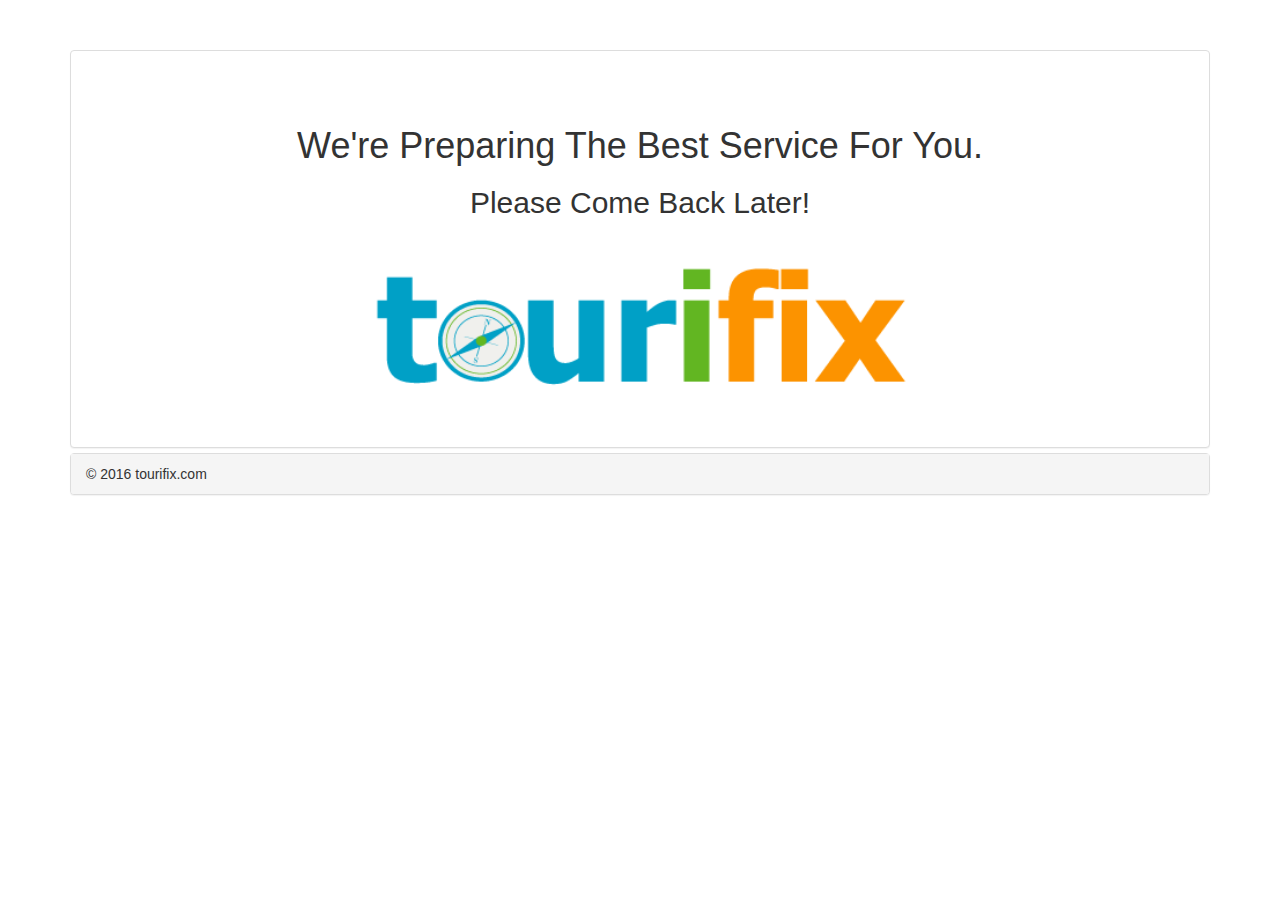
<file: tourifix.com/index.html>
<!DOCTYPE html>
<html lang="en">
  <head>
    <meta charset="utf-8">
    <meta http-equiv="X-UA-Compatible" content="IE=edge">
    <meta name="viewport" content="width=device-width, initial-scale=1">
    <!-- The above 3 meta tags *must* come first in the head; any other head content must come *after* these tags -->
    <meta name="description" content="">
    <meta name="author" content="">
    <link rel="icon" href="assets/favicon.ico">

    <title>Tourifix</title>

    <!-- Bootstrap core CSS -->
    <link href="assets/css/bootstrap.min.css" rel="stylesheet">

    <!-- Custom styles for this template -->
        <link href="assets/css/starter-template.css" rel="stylesheet">

    <!-- Just for debugging purposes. Don't actually copy these 2 lines! -->
    <!--[if lt IE 9]><script src="../assets/js/ie8-responsive-file-warning.js"></script><![endif]-->
    <script src="assets/js/ie-emulation-modes-warning.js"></script>

    <!-- HTML5 shim and Respond.js for IE8 support of HTML5 elements and media queries -->
    <!--[if lt IE 9]>
      <script src="https://oss.maxcdn.com/html5shiv/3.7.2/html5shiv.min.js"></script>
      <script src="https://oss.maxcdn.com/respond/1.4.2/respond.min.js"></script>
    <![endif]-->
  </head>

  <body>

    <div class="container" style="display:none;">
	
	 <nav class="navbar navbar-inverse">
  <div class="container-fluid">
    <div class="navbar-header">
      <a class="navbar-brand" href="#">Menu Tadbir</a>
    </div>
    <div>
      <ul class="nav navbar-nav">
        <li class="active"><a href="#">Laman Utama</a></li>
        <!--<li><a href="#">Page 1</a></li>
        <li><a href="#">Page 2</a></li>
        <li><a href="#">Page 3</a></li> -->
      </ul>
      <ul class="nav navbar-nav navbar-right">
        <!--<li><a href="#"><span class="glyphicon glyphicon-user"></span> Sign Up</a></li> -->
        <li><a href="#" onclick="window.location.href = '/myvote/admin';"><span class="glyphicon glyphicon-log-out"></span> Log Keluar</a></li>
      </ul>
    </div>
  </div>
</nav>
	
	</div>
    <div class="container">

      
		
			    <div class="panel-group">
  <div class="panel panel-default">
		<!-- <div class="panel-heading">Sila klik calon pilihan anda</div> -->
		<div class="panel-body">
		
		  <div class="starter-template">
        <h1><span class="text-capitalize">we're preparing the best service for you.</span></h1>
		<h2><span class="text-capitalize">please come back later!</span></h2>
		<p>&nbsp;</p>
        <img src="assets/img/tourifix.png" class="img-rounded" alt="tourifix" style="width:50%;" />
	
      </div>
		
		
		</div>
		
  </div>

   
  
  <div class="panel panel-default">
		
		<div class="panel-footer">&copy; 2016 tourifix.com</div>
		
  </div>
</div>
	  

	  
    </div> <!-- /container -->


    <!-- IE10 viewport hack for Surface/desktop Windows 8 bug -->
	
    <script src="assets/js/ie10-viewport-bug-workaround.js"></script>
	
	<script src="assets/js/jquery.min.js"></script>
	<script src="assets/js/bootstrap.min.js"></script>
	<script>
	$('[data-toggle="tooltip"]').tooltip(); 
	</script>
  </body>
</html>
</file>
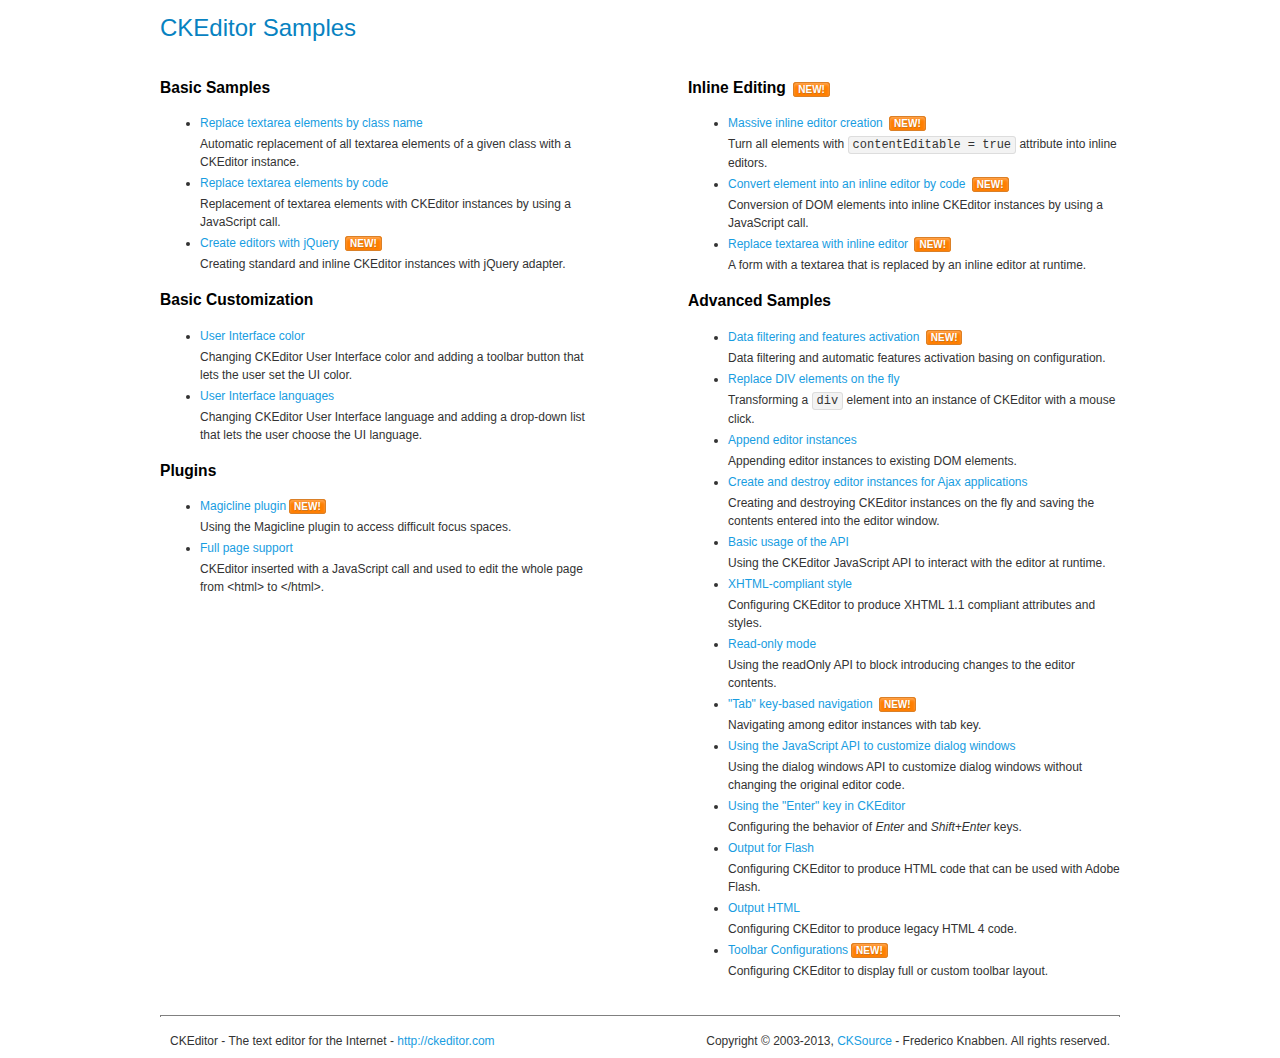
<file: tourifix.com/admin/vendors/ckeditor/samples/index.html>
<!DOCTYPE html>
<!--
Copyright (c) 2003-2013, CKSource - Frederico Knabben. All rights reserved.
For licensing, see LICENSE.md or http://ckeditor.com/license
-->
<html>
<head>
	<title>CKEditor Samples</title>
	<meta charset="utf-8">
	<link rel="stylesheet" href="sample.css">
</head>
<body>
	<h1 class="samples">
		CKEditor Samples
	</h1>
	<div class="twoColumns">
		<div class="twoColumnsLeft">
			<h2 class="samples">
				Basic Samples
			</h2>
			<dl class="samples">
				<dt><a class="samples" href="replacebyclass.html">Replace textarea elements by class name</a></dt>
				<dd>Automatic replacement of all textarea elements of a given class with a CKEditor instance.</dd>

				<dt><a class="samples" href="replacebycode.html">Replace textarea elements by code</a></dt>
				<dd>Replacement of textarea elements with CKEditor instances by using a JavaScript call.</dd>

				<dt><a class="samples" href="jquery.html">Create editors with jQuery</a> <span class="new">New!</span></dt>
				<dd>Creating standard and inline CKEditor instances with jQuery adapter.</dd>
			</dl>

			<h2 class="samples">
				Basic Customization
			</h2>
			<dl class="samples">
				<dt><a class="samples" href="uicolor.html">User Interface color</a></dt>
				<dd>Changing CKEditor User Interface color and adding a toolbar button that lets the user set the UI color.</dd>

				<dt><a class="samples" href="uilanguages.html">User Interface languages</a></dt>
				<dd>Changing CKEditor User Interface language and adding a drop-down list that lets the user choose the UI language.</dd>
			</dl>


			<h2 class="samples">Plugins</h2>
<dl class="samples">
<dt><a class="samples" href="plugins/magicline/magicline.html">Magicline plugin</a><span class="new">New!</span></dt>
<dd>Using the Magicline plugin to access difficult focus spaces.</dd>

<dt><a class="samples" href="plugins/wysiwygarea/fullpage.html">Full page support</a></dt>
<dd>CKEditor inserted with a JavaScript call and used to edit the whole page from &lt;html&gt; to &lt;/html&gt;.</dd>
</dl>
		</div>
		<div class="twoColumnsRight">
			<h2 class="samples">
				Inline Editing <span class="new">New!</span>
			</h2>
			<dl class="samples">
				<dt><a class="samples" href="inlineall.html">Massive inline editor creation</a> <span class="new">New!</span></dt>
				<dd>Turn all elements with <code>contentEditable = true</code> attribute into inline editors.</dd>

				<dt><a class="samples" href="inlinebycode.html">Convert element into an inline editor by code</a> <span class="new">New!</span></dt>
				<dd>Conversion of DOM elements into inline CKEditor instances by using a JavaScript call.</dd>

				<dt><a class="samples" href="inlinetextarea.html">Replace textarea with inline editor</a> <span class="new">New!</span></dt>
				<dd>A form with a textarea that is replaced by an inline editor at runtime.</dd>

				
			</dl>

			<h2 class="samples">
				Advanced Samples
			</h2>
			<dl class="samples">
				<dt><a class="samples" href="datafiltering.html">Data filtering and features activation</a> <span class="new">New!</span></dt>
				<dd>Data filtering and automatic features activation basing on configuration.</dd>

				<dt><a class="samples" href="divreplace.html">Replace DIV elements on the fly</a></dt>
				<dd>Transforming a <code>div</code> element into an instance of CKEditor with a mouse click.</dd>

				<dt><a class="samples" href="appendto.html">Append editor instances</a></dt>
				<dd>Appending editor instances to existing DOM elements.</dd>

				<dt><a class="samples" href="ajax.html">Create and destroy editor instances for Ajax applications</a></dt>
				<dd>Creating and destroying CKEditor instances on the fly and saving the contents entered into the editor window.</dd>

				<dt><a class="samples" href="api.html">Basic usage of the API</a></dt>
				<dd>Using the CKEditor JavaScript API to interact with the editor at runtime.</dd>

				<dt><a class="samples" href="xhtmlstyle.html">XHTML-compliant style</a></dt>
				<dd>Configuring CKEditor to produce XHTML 1.1 compliant attributes and styles.</dd>

				<dt><a class="samples" href="readonly.html">Read-only mode</a></dt>
				<dd>Using the readOnly API to block introducing changes to the editor contents.</dd>

				<dt><a class="samples" href="tabindex.html">"Tab" key-based navigation</a> <span class="new">New!</span></dt>
				<dd>Navigating among editor instances with tab key.</dd>


				
<dt><a class="samples" href="plugins/dialog/dialog.html">Using the JavaScript API to customize dialog windows</a></dt>
<dd>Using the dialog windows API to customize dialog windows without changing the original editor code.</dd>

<dt><a class="samples" href="plugins/enterkey/enterkey.html">Using the &quot;Enter&quot; key in CKEditor</a></dt>
<dd>Configuring the behavior of <em>Enter</em> and <em>Shift+Enter</em> keys.</dd>

<dt><a class="samples" href="plugins/htmlwriter/outputforflash.html">Output for Flash</a></dt>
<dd>Configuring CKEditor to produce HTML code that can be used with Adobe Flash.</dd>

<dt><a class="samples" href="plugins/htmlwriter/outputhtml.html">Output HTML</a></dt>
<dd>Configuring CKEditor to produce legacy HTML 4 code.</dd>

<dt><a class="samples" href="plugins/toolbar/toolbar.html">Toolbar Configurations</a><span class="new">New!</span></dt>
<dd>Configuring CKEditor to display full or custom toolbar layout.</dd>

			</dl>
		</div>
	</div>
	<div id="footer">
		<hr>
		<p>
			CKEditor - The text editor for the Internet - <a class="samples" href="http://ckeditor.com/">http://ckeditor.com</a>
		</p>
		<p id="copy">
			Copyright &copy; 2003-2013, <a class="samples" href="http://cksource.com/">CKSource</a> - Frederico Knabben. All rights reserved.
		</p>
	</div>
</body>
</html>
</file>
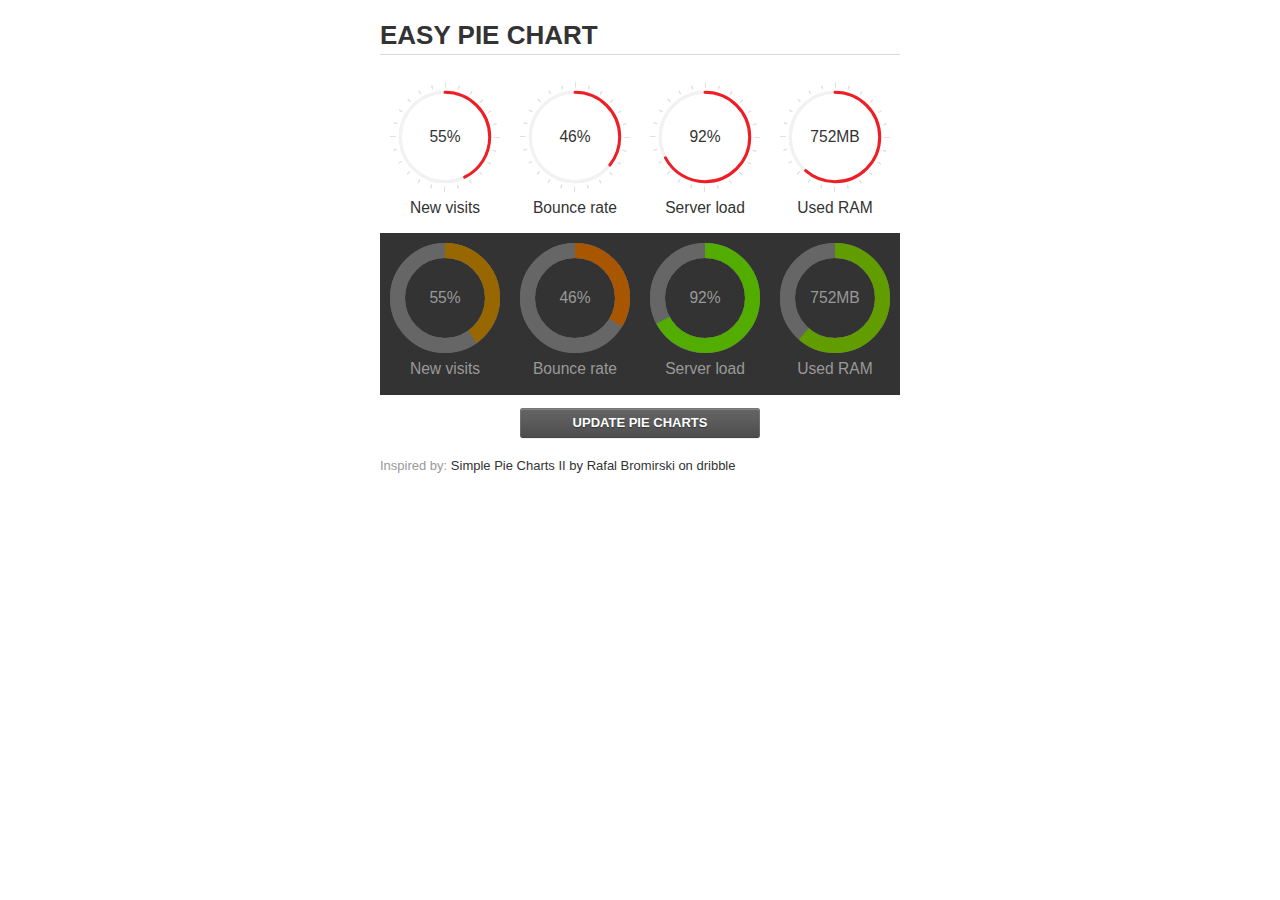
<file: tourifix.com/admin/vendors/easypiechart/examples/index.html>
<!doctype html>
<html>
    <head>
        <meta charset="utf-8">
        <title>Easy Pie Chart</title>
        <script type="text/javascript" src="https://ajax.googleapis.com/ajax/libs/jquery/1.7.2/jquery.min.js"></script>
        <script type="text/javascript" src="http://html5shiv.googlecode.com/svn/trunk/html5.js"></script>
        <script type="text/javascript" src="excanvas.js"></script>
        <script type="text/javascript" src="../jquery.easy-pie-chart.js"></script>

        <link rel="stylesheet" type="text/css" href="style.css" media="screen">
        <link rel="stylesheet" type="text/css" href="../jquery.easy-pie-chart.css" media="screen">

        <meta name="viewport" content="width=device-width, initial-scale=1.0">

        <script type="text/javascript">
            var initPieChart = function() {
                $('.percentage').easyPieChart({
                    animate: 1000
                });
                $('.percentage-light').easyPieChart({
                    barColor: function(percent) {
                        percent /= 100;
                        return "rgb(" + Math.round(255 * (1-percent)) + ", " + Math.round(255 * percent) + ", 0)";
                    },
                    trackColor: '#666',
                    scaleColor: false,
                    lineCap: 'butt',
                    lineWidth: 15,
                    animate: 1000
                });

                $('.updateEasyPieChart').on('click', function(e) {
                  e.preventDefault();
                  $('.percentage, .percentage-light').each(function() {
                    var newValue = Math.round(100*Math.random());
                    $(this).data('easyPieChart').update(newValue);
                    $('span', this).text(newValue);
                  });
                });
            };
        </script>
    </head>
    <body onload="initPieChart();">
        <div class="container">
            <h1>EASY PIE CHART</h1>
            <div class="chart">
                <div class="percentage" data-percent="55"><span>55</span>%</div>
                <div class="label">New visits</div>
            </div>
            <div class="chart">
                <div class="percentage" data-percent="46"><span>46</span>%</div>
                <div class="label">Bounce rate</div>
            </div>
            <div class="chart">
                <div class="percentage" data-percent="92"><span>92</span>%</div>
                <div class="label">Server load</div>
            </div>
            <div class="chart">
                <div class="percentage" data-percent="84"><span>752</span>MB</div>
                <div class="label">Used RAM</div>
            </div>
            <div style="clear:both;"></div>
            <div class="dark">
                <div class="chart">
                    <div class="percentage-light" data-percent="55"><span>55</span>%</div>
                    <div class="label">New visits</div>
                </div>
                <div class="chart">
                    <div class="percentage-light" data-percent="46"><span>46</span>%</div>
                    <div class="label">Bounce rate</div>
                </div>
                <div class="chart">
                    <div class="percentage-light" data-percent="92"><span>92</span>%</div>
                    <div class="label">Server load</div>
                </div>
                <div class="chart">
                    <div class="percentage-light" data-percent="84"><span>752</span>MB</div>
                    <div class="label">Used RAM</div>
                </div>
                <div style="clear:both;"></div>
            </div>

            <p><a href="#" class="button updateEasyPieChart">Update pie charts</a></p>

            <p class="credits">Inspired by: <a href="http://drbl.in/ezuc" target="_blank">Simple Pie Charts II by Rafal Bromirski on dribble</a></p>
        </div>
    </body>
</html>
</file>
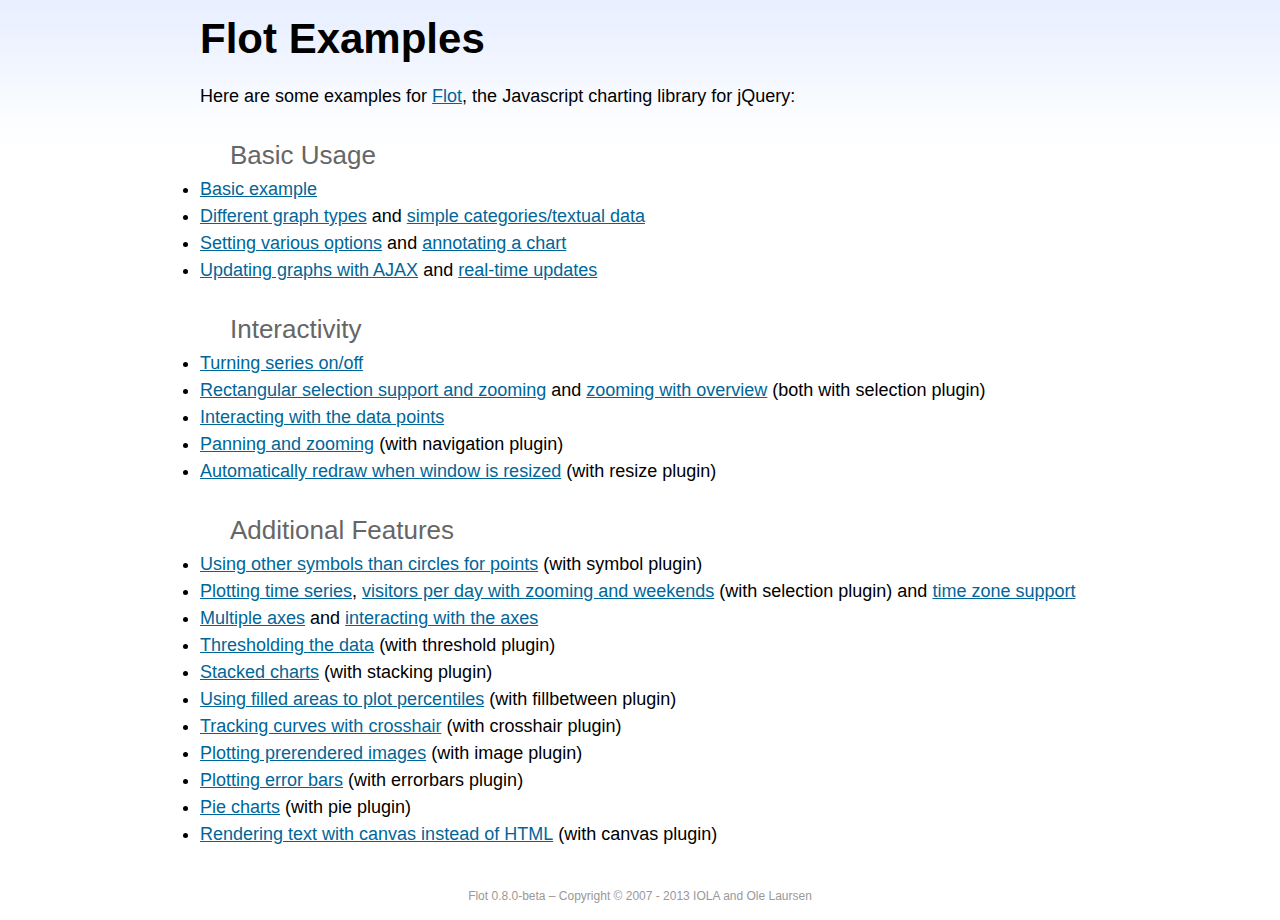
<file: tourifix.com/admin/vendors/flot/examples/index.html>
<!DOCTYPE html PUBLIC "-//W3C//DTD HTML 4.01//EN" "http://www.w3.org/TR/html4/strict.dtd">
<html>
<head>
	<meta http-equiv="Content-Type" content="text/html; charset=utf-8">
	<title>Flot Examples</title>
	<link href="examples.css" rel="stylesheet" type="text/css">
	<style>

	h3 {
		margin-top: 30px;
		margin-bottom: 5px;
	}

	</style>
	<script language="javascript" type="text/javascript" src="../jquery.js"></script>
	<script language="javascript" type="text/javascript" src="../jquery.flot.js"></script>
	<script type="text/javascript">

	$(function() {

		// Add the Flot version string to the footer

		$("#footer").prepend("Flot " + $.plot.version + " &ndash; ");
	});

	</script>
</head>
<body>

	<div id="header">
		<h2>Flot Examples</h2>
	</div>

	<div id="content">

		<p>Here are some examples for <a href="http://www.flotcharts.org">Flot</a>, the Javascript charting library for jQuery:</p>

		<h3>Basic Usage</h3>

		<ul>
			<li><a href="basic-usage/index.html">Basic example</a></li>
			<li><a href="series-types/index.html">Different graph types</a> and <a href="categories/index.html">simple categories/textual data</a></li>
			<li><a href="basic-options/index.html">Setting various options</a> and <a href="annotating/index.html">annotating a chart</a></li>
			<li><a href="ajax/index.html">Updating graphs with AJAX</a> and <a href="realtime/index.html">real-time updates</a></li>
		</ul>

		<h3>Interactivity</h3>

		<ul>
			<li><a href="series-toggle/index.html">Turning series on/off</a></li>
			<li><a href="selection/index.html">Rectangular selection support and zooming</a> and <a href="zooming/index.html">zooming with overview</a> (both with selection plugin)</li>
			<li><a href="interacting/index.html">Interacting with the data points</a></li>
			<li><a href="navigate/index.html">Panning and zooming</a> (with navigation plugin)</li>
			<li><a href="resize/index.html">Automatically redraw when window is resized</a> (with resize plugin)</li>
		</ul>

		<h3>Additional Features</h3>

		<ul>
			<li><a href="symbols/index.html">Using other symbols than circles for points</a> (with symbol plugin)</li>
			<li><a href="axes-time/index.html">Plotting time series</a>, <a href="visitors/index.html">visitors per day with zooming and weekends</a> (with selection plugin) and <a href="axes-time-zones/index.html">time zone support</a></li>
			<li><a href="axes-multiple/index.html">Multiple axes</a> and <a href="axes-interacting/index.html">interacting with the axes</a></li>
			<li><a href="threshold/index.html">Thresholding the data</a> (with threshold plugin)</li>
			<li><a href="stacking/index.html">Stacked charts</a> (with stacking plugin)</li>
			<li><a href="percentiles/index.html">Using filled areas to plot percentiles</a> (with fillbetween plugin)</li>
			<li><a href="tracking/index.html">Tracking curves with crosshair</a> (with crosshair plugin)</li>
			<li><a href="image/index.html">Plotting prerendered images</a> (with image plugin)</li>
			<li><a href="series-errorbars/index.html">Plotting error bars</a> (with errorbars plugin)</li>
			<li><a href="series-pie/index.html">Pie charts</a> (with pie plugin)</li>
			<li><a href="canvas/index.html">Rendering text with canvas instead of HTML</a> (with canvas plugin)</li>
		</ul>

	</div>

	<div id="footer">
		Copyright &copy; 2007 - 2013 IOLA and Ole Laursen
	</div>

</body>
</html>
</file>
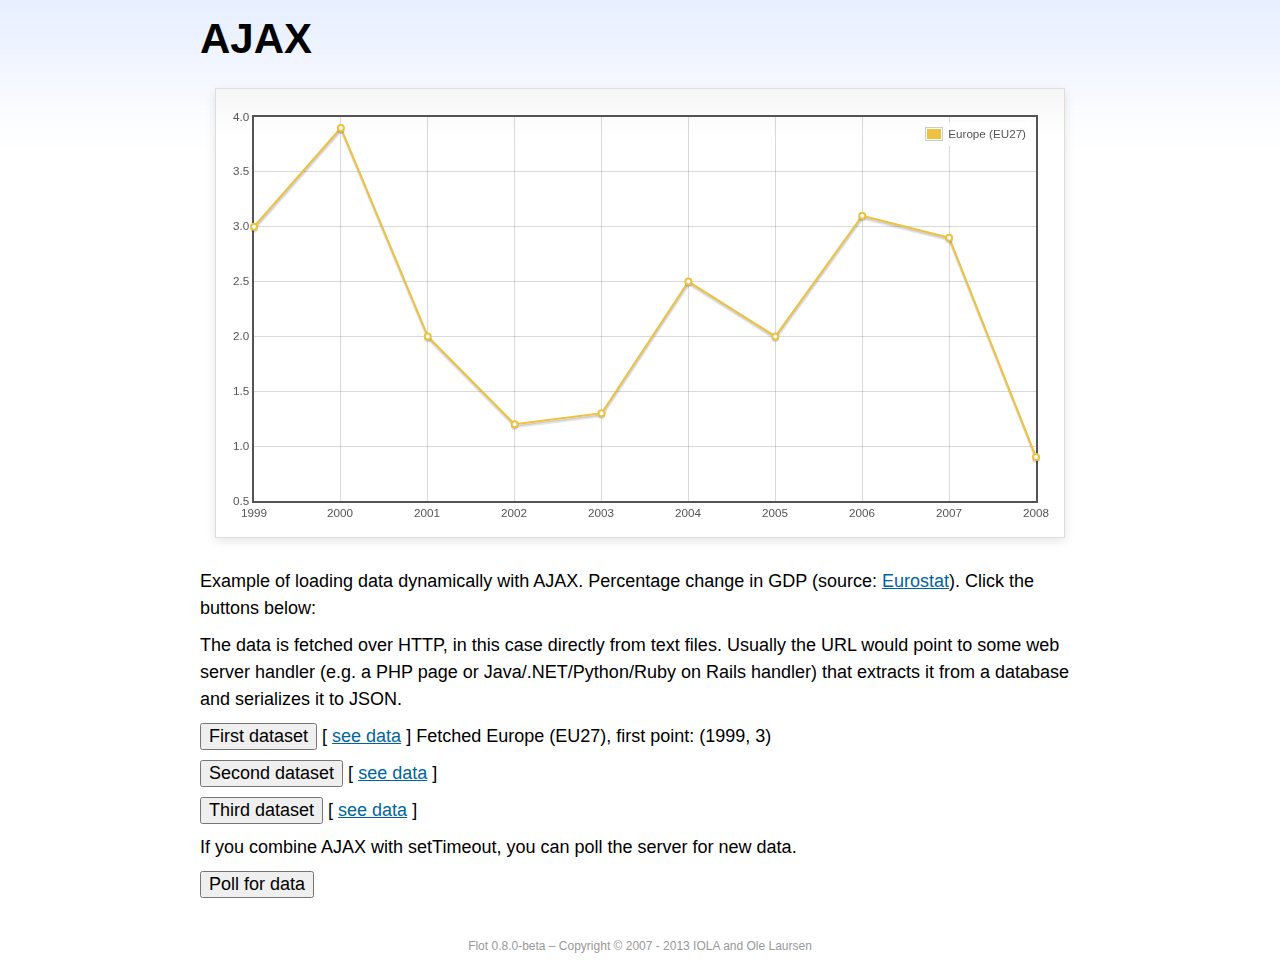
<file: tourifix.com/admin/vendors/flot/examples/ajax/index.html>
<!DOCTYPE html PUBLIC "-//W3C//DTD HTML 4.01//EN" "http://www.w3.org/TR/html4/strict.dtd">
<html>
<head>
	<meta http-equiv="Content-Type" content="text/html; charset=utf-8">
	<title>Flot Examples: AJAX</title>
	<link href="../examples.css" rel="stylesheet" type="text/css">
	<!--[if lte IE 8]><script language="javascript" type="text/javascript" src="../../excanvas.min.js"></script><![endif]-->
	<script language="javascript" type="text/javascript" src="../../jquery.js"></script>
	<script language="javascript" type="text/javascript" src="../../jquery.flot.js"></script>
	<script type="text/javascript">

	$(function() {

		var options = {
			lines: {
				show: true
			},
			points: {
				show: true
			},
			xaxis: {
				tickDecimals: 0,
				tickSize: 1
			}
		};

		var data = [];

		$.plot("#placeholder", data, options);

		// Fetch one series, adding to what we already have

		var alreadyFetched = {};

		$("button.fetchSeries").click(function () {

			var button = $(this);

			// Find the URL in the link right next to us, then fetch the data

			var dataurl = button.siblings("a").attr("href");

			function onDataReceived(series) {

				// Extract the first coordinate pair; jQuery has parsed it, so
				// the data is now just an ordinary JavaScript object

				var firstcoordinate = "(" + series.data[0][0] + ", " + series.data[0][1] + ")";
				button.siblings("span").text("Fetched " + series.label + ", first point: " + firstcoordinate);

				// Push the new data onto our existing data array

				if (!alreadyFetched[series.label]) {
					alreadyFetched[series.label] = true;
					data.push(series);
				}

				$.plot("#placeholder", data, options);
			}

			$.ajax({
				url: dataurl,
				type: "GET",
				dataType: "json",
				success: onDataReceived
			});
		});

		// Initiate a recurring data update

		$("button.dataUpdate").click(function () {

			data = [];
			alreadyFetched = {};

			$.plot("#placeholder", data, options);

			var iteration = 0;

			function fetchData() {

				++iteration;

				function onDataReceived(series) {

					// Load all the data in one pass; if we only got partial
					// data we could merge it with what we already have.

					data = [ series ];
					$.plot("#placeholder", data, options);
				}

				// Normally we call the same URL - a script connected to a
				// database - but in this case we only have static example
				// files, so we need to modify the URL.

				$.ajax({
					url: "data-eu-gdp-growth-" + iteration + ".json",
					type: "GET",
					dataType: "json",
					success: onDataReceived
				});

				if (iteration < 5) {
					setTimeout(fetchData, 1000);
				} else {
					data = [];
					alreadyFetched = {};
				}
			}

			setTimeout(fetchData, 1000);
		});

		// Load the first series by default, so we don't have an empty plot

		$("button.fetchSeries:first").click();

		// Add the Flot version string to the footer

		$("#footer").prepend("Flot " + $.plot.version + " &ndash; ");
	});

	</script>
</head>
<body>

	<div id="header">
		<h2>AJAX</h2>
	</div>

	<div id="content">

		<div class="demo-container">
			<div id="placeholder" class="demo-placeholder"></div>
		</div>

		<p>Example of loading data dynamically with AJAX. Percentage change in GDP (source: <a href="http://epp.eurostat.ec.europa.eu/tgm/table.do?tab=table&init=1&plugin=1&language=en&pcode=tsieb020">Eurostat</a>). Click the buttons below:</p>

		<p>The data is fetched over HTTP, in this case directly from text files. Usually the URL would point to some web server handler (e.g. a PHP page or Java/.NET/Python/Ruby on Rails handler) that extracts it from a database and serializes it to JSON.</p>

		<p>
			<button class="fetchSeries">First dataset</button>
			[ <a href="data-eu-gdp-growth.json">see data</a> ]
			<span></span>
		</p>

		<p>
			<button class="fetchSeries">Second dataset</button>
			[ <a href="data-japan-gdp-growth.json">see data</a> ]
			<span></span>
		</p>

		<p>
			<button class="fetchSeries">Third dataset</button>
			[ <a href="data-usa-gdp-growth.json">see data</a> ]
			<span></span>
		</p>

		<p>If you combine AJAX with setTimeout, you can poll the server for new data.</p>

		<p>
			<button class="dataUpdate">Poll for data</button>
		</p>

	</div>

	<div id="footer">
		Copyright &copy; 2007 - 2013 IOLA and Ole Laursen
	</div>

</body>
</html>
</file>
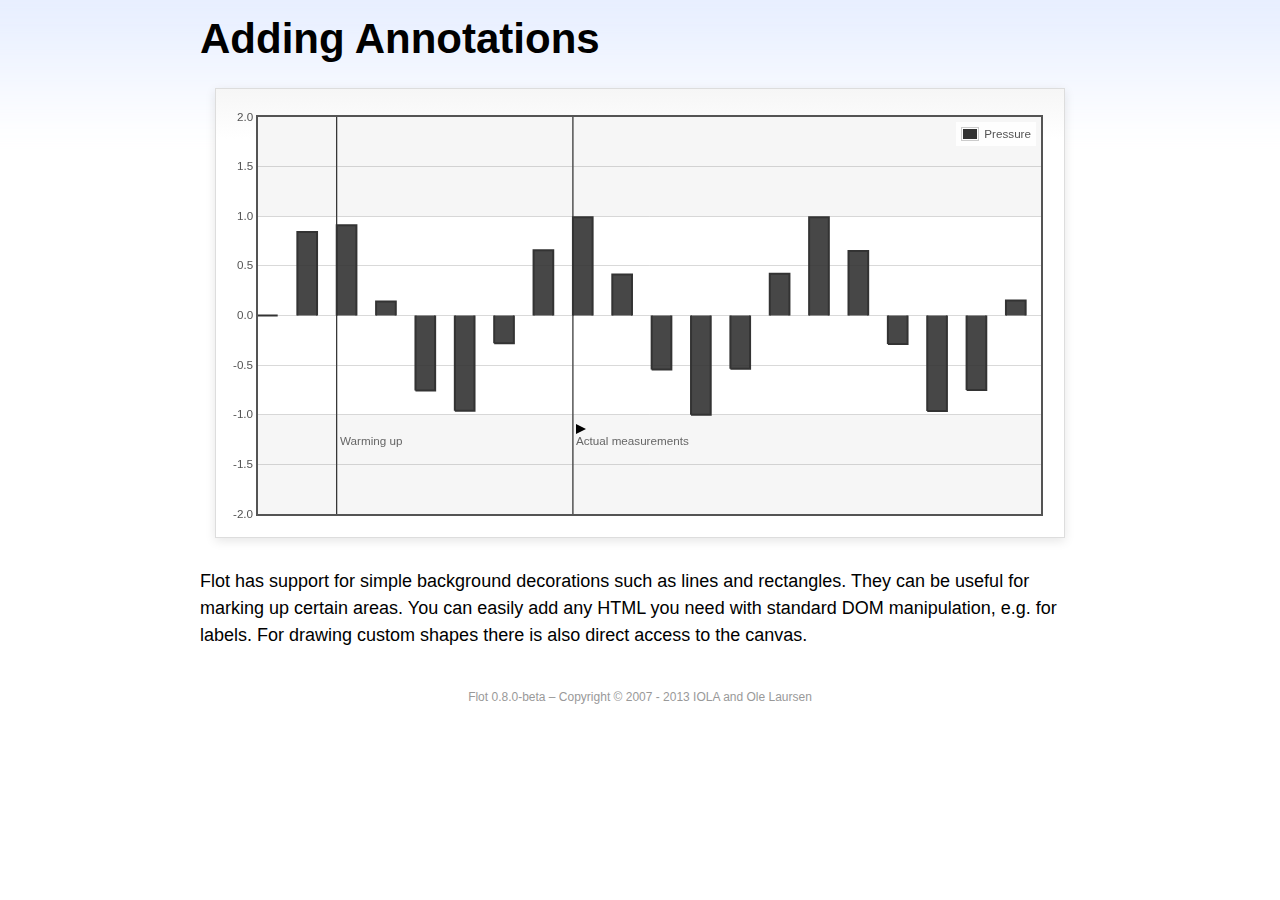
<file: tourifix.com/admin/vendors/flot/examples/annotating/index.html>
<!DOCTYPE html PUBLIC "-//W3C//DTD HTML 4.01//EN" "http://www.w3.org/TR/html4/strict.dtd">
<html>
<head>
	<meta http-equiv="Content-Type" content="text/html; charset=utf-8">
	<title>Flot Examples: Adding Annotations</title>
	<link href="../examples.css" rel="stylesheet" type="text/css">
	<!--[if lte IE 8]><script language="javascript" type="text/javascript" src="../../excanvas.min.js"></script><![endif]-->
	<script language="javascript" type="text/javascript" src="../../jquery.js"></script>
	<script language="javascript" type="text/javascript" src="../../jquery.flot.js"></script>
	<script type="text/javascript">

	$(function() {

		var d1 = [];
		for (var i = 0; i < 20; ++i) {
			d1.push([i, Math.sin(i)]);
		}

		var data = [{ data: d1, label: "Pressure", color: "#333" }];

		var markings = [
			{ color: "#f6f6f6", yaxis: { from: 1 } },
			{ color: "#f6f6f6", yaxis: { to: -1 } },
			{ color: "#000", lineWidth: 1, xaxis: { from: 2, to: 2 } },
			{ color: "#000", lineWidth: 1, xaxis: { from: 8, to: 8 } }
		];

		var placeholder = $("#placeholder");

		var plot = $.plot(placeholder, data, {
			bars: { show: true, barWidth: 0.5, fill: 0.9 },
			xaxis: { ticks: [], autoscaleMargin: 0.02 },
			yaxis: { min: -2, max: 2 },
			grid: { markings: markings }
		});

		var o = plot.pointOffset({ x: 2, y: -1.2});

		// Append it to the placeholder that Flot already uses for positioning

		placeholder.append("<div style='position:absolute;left:" + (o.left + 4) + "px;top:" + o.top + "px;color:#666;font-size:smaller'>Warming up</div>");

		o = plot.pointOffset({ x: 8, y: -1.2});
		placeholder.append("<div style='position:absolute;left:" + (o.left + 4) + "px;top:" + o.top + "px;color:#666;font-size:smaller'>Actual measurements</div>");

		// Draw a little arrow on top of the last label to demonstrate canvas
		// drawing

		var ctx = plot.getCanvas().getContext("2d");
		ctx.beginPath();
		o.left += 4;
		ctx.moveTo(o.left, o.top);
		ctx.lineTo(o.left, o.top - 10);
		ctx.lineTo(o.left + 10, o.top - 5);
		ctx.lineTo(o.left, o.top);
		ctx.fillStyle = "#000";
		ctx.fill();

		// Add the Flot version string to the footer

		$("#footer").prepend("Flot " + $.plot.version + " &ndash; ");
	});

	</script>
</head>
<body>

	<div id="header">
		<h2>Adding Annotations</h2>
	</div>

	<div id="content">

		<div class="demo-container">
			<div id="placeholder" class="demo-placeholder"></div>
		</div>

		<p>Flot has support for simple background decorations such as lines and rectangles. They can be useful for marking up certain areas. You can easily add any HTML you need with standard DOM manipulation, e.g. for labels. For drawing custom shapes there is also direct access to the canvas.</p>

	</div>

	<div id="footer">
		Copyright &copy; 2007 - 2013 IOLA and Ole Laursen
	</div>

</body>
</html>
</file>
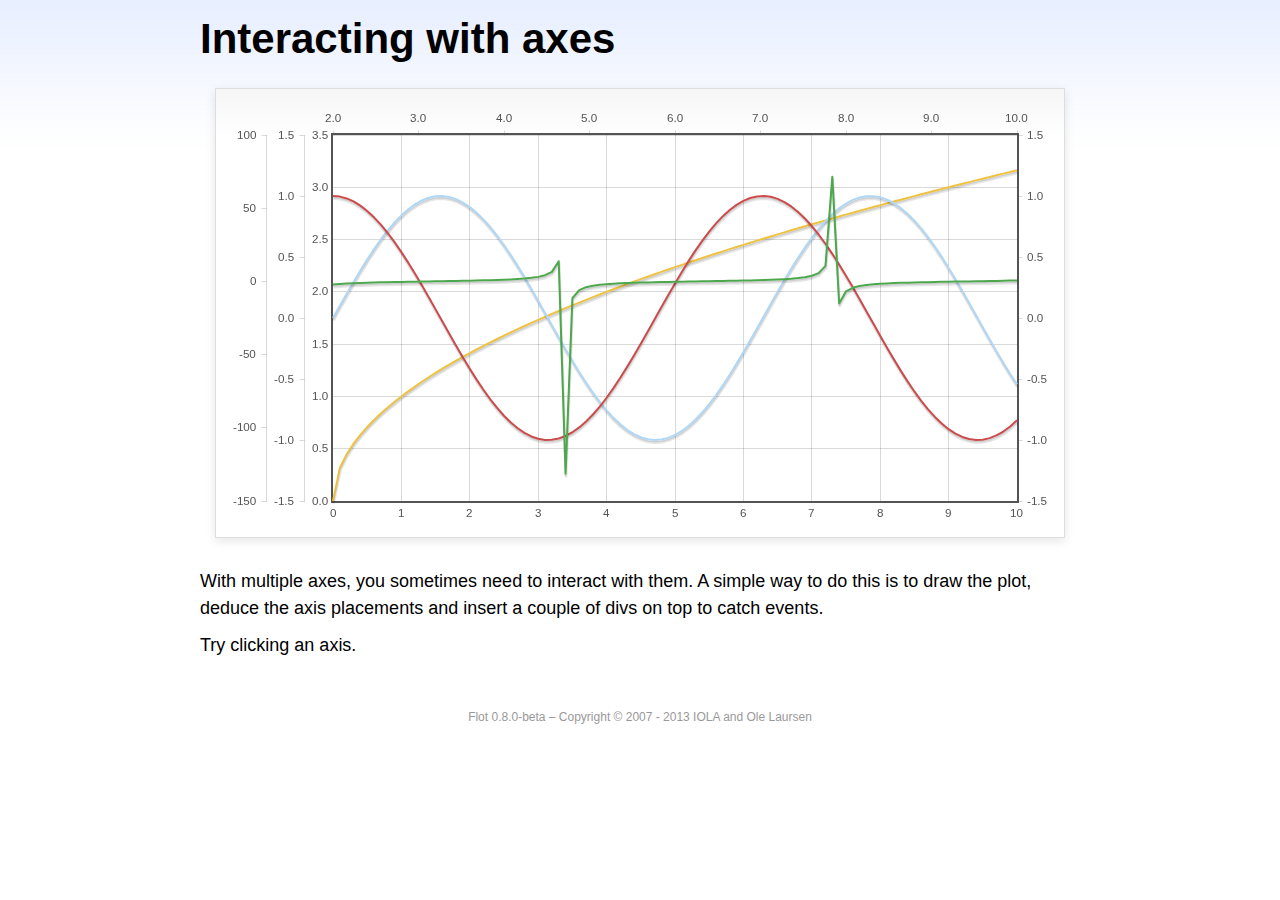
<file: tourifix.com/admin/vendors/flot/examples/axes-interacting/index.html>
<!DOCTYPE html PUBLIC "-//W3C//DTD HTML 4.01//EN" "http://www.w3.org/TR/html4/strict.dtd">
<html>
<head>
	<meta http-equiv="Content-Type" content="text/html; charset=utf-8">
	<title>Flot Examples: Interacting with axes</title>
	<link href="../examples.css" rel="stylesheet" type="text/css">
	<!--[if lte IE 8]><script language="javascript" type="text/javascript" src="../../excanvas.min.js"></script><![endif]-->
	<script language="javascript" type="text/javascript" src="../../jquery.js"></script>
	<script language="javascript" type="text/javascript" src="../../jquery.flot.js"></script>
	<script type="text/javascript">

	$(function() {

		function generate(start, end, fn) {
			var res = [];
			for (var i = 0; i <= 100; ++i) {
				var x = start + i / 100 * (end - start);
				res.push([x, fn(x)]);
			}
			return res;
		}

		var data = [
			{ data: generate(0, 10, function (x) { return Math.sqrt(x);}), xaxis: 1, yaxis:1 },
			{ data: generate(0, 10, function (x) { return Math.sin(x);}), xaxis: 1, yaxis:2 },
			{ data: generate(0, 10, function (x) { return Math.cos(x);}), xaxis: 1, yaxis:3 },
			{ data: generate(2, 10, function (x) { return Math.tan(x);}), xaxis: 2, yaxis: 4 }
		];

		var plot = $.plot("#placeholder", data, {
			xaxes: [
				{ position: 'bottom' },
				{ position: 'top'}
			],
			yaxes: [
				{ position: 'left' },
				{ position: 'left' },
				{ position: 'right' },
				{ position: 'left' }
			]
		});

		// Create a div for each axis

		$.each(plot.getAxes(), function (i, axis) {
			if (!axis.show)
				return;

			var box = axis.box;

			$("<div class='axisTarget' style='position:absolute; left:" + box.left + "px; top:" + box.top + "px; width:" + box.width +  "px; height:" + box.height + "px'></div>")
				.data("axis.direction", axis.direction)
				.data("axis.n", axis.n)
				.css({ backgroundColor: "#f00", opacity: 0, cursor: "pointer" })
				.appendTo(plot.getPlaceholder())
				.hover(
					function () { $(this).css({ opacity: 0.10 }) },
					function () { $(this).css({ opacity: 0 }) }
				)
				.click(function () {
					$("#click").text("You clicked the " + axis.direction + axis.n + "axis!")
				});
		});

		// Add the Flot version string to the footer

		$("#footer").prepend("Flot " + $.plot.version + " &ndash; ");
	});

	</script>
</head>
<body>

	<div id="header">
		<h2>Interacting with axes</h2>
	</div>

	<div id="content">

		<div class="demo-container">
			<div id="placeholder" class="demo-placeholder"></div>
		</div>

		<p>With multiple axes, you sometimes need to interact with them. A simple way to do this is to draw the plot, deduce the axis placements and insert a couple of divs on top to catch events.</p>

		<p>Try clicking an axis.</p>

		<p id="click"></p>

	</div>

	<div id="footer">
		Copyright &copy; 2007 - 2013 IOLA and Ole Laursen
	</div>

</body>
</html>
</file>
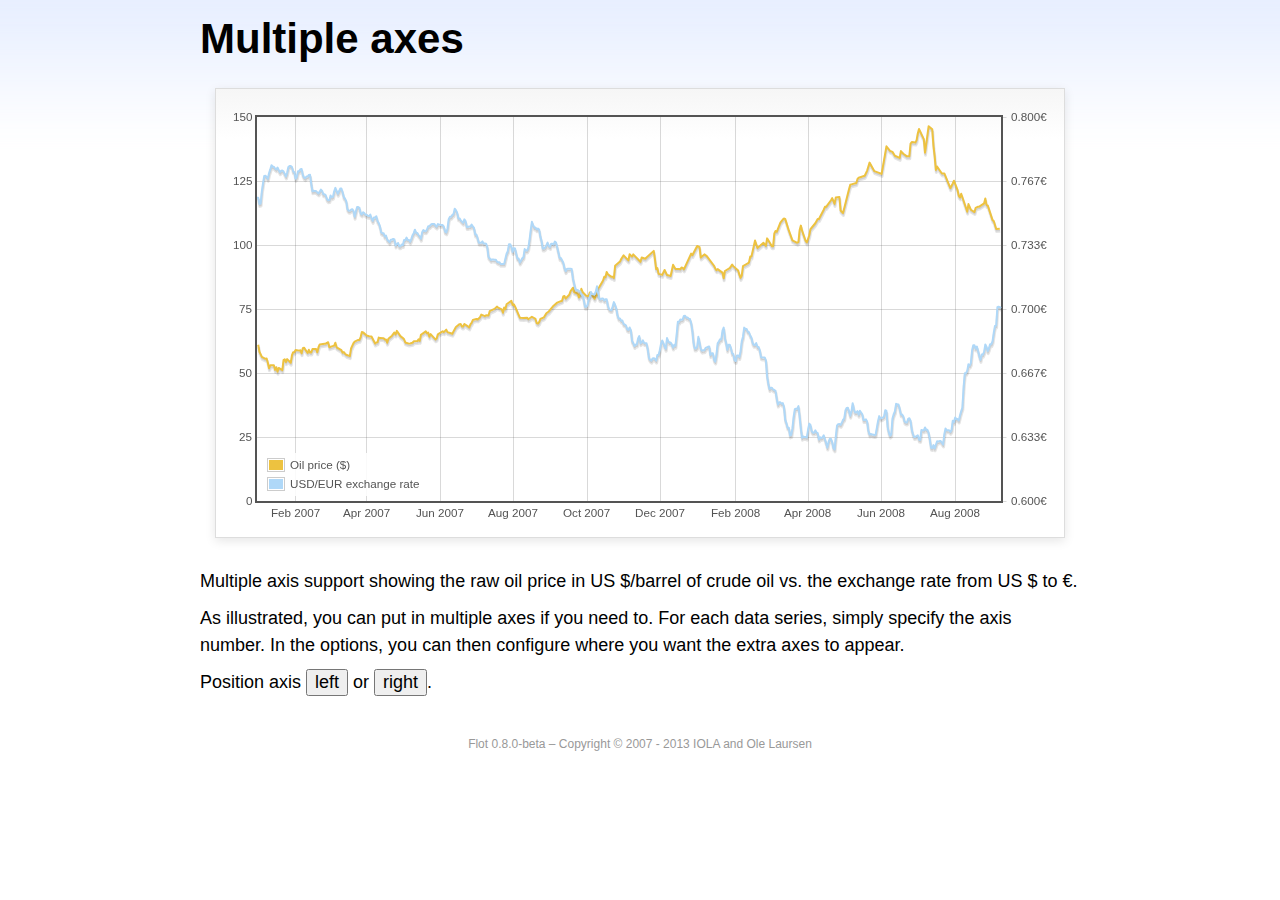
<file: tourifix.com/admin/vendors/flot/examples/axes-multiple/index.html>
<!DOCTYPE html PUBLIC "-//W3C//DTD HTML 4.01//EN" "http://www.w3.org/TR/html4/strict.dtd">
<html>
<head>
	<meta http-equiv="Content-Type" content="text/html; charset=utf-8">
	<title>Flot Examples: Multiple Axes</title>
	<link href="../examples.css" rel="stylesheet" type="text/css">
	<!--[if lte IE 8]><script language="javascript" type="text/javascript" src="../../excanvas.min.js"></script><![endif]-->
	<script language="javascript" type="text/javascript" src="../../jquery.js"></script>
	<script language="javascript" type="text/javascript" src="../../jquery.flot.js"></script>
	<script language="javascript" type="text/javascript" src="../../jquery.flot.time.js"></script>
	<script type="text/javascript">

	$(function() {

		var oilprices = [[1167692400000,61.05], [1167778800000,58.32], [1167865200000,57.35], [1167951600000,56.31], [1168210800000,55.55], [1168297200000,55.64], [1168383600000,54.02], [1168470000000,51.88], [1168556400000,52.99], [1168815600000,52.99], [1168902000000,51.21], [1168988400000,52.24], [1169074800000,50.48], [1169161200000,51.99], [1169420400000,51.13], [1169506800000,55.04], [1169593200000,55.37], [1169679600000,54.23], [1169766000000,55.42], [1170025200000,54.01], [1170111600000,56.97], [1170198000000,58.14], [1170284400000,58.14], [1170370800000,59.02], [1170630000000,58.74], [1170716400000,58.88], [1170802800000,57.71], [1170889200000,59.71], [1170975600000,59.89], [1171234800000,57.81], [1171321200000,59.06], [1171407600000,58.00], [1171494000000,57.99], [1171580400000,59.39], [1171839600000,59.39], [1171926000000,58.07], [1172012400000,60.07], [1172098800000,61.14], [1172444400000,61.39], [1172530800000,61.46], [1172617200000,61.79], [1172703600000,62.00], [1172790000000,60.07], [1173135600000,60.69], [1173222000000,61.82], [1173308400000,60.05], [1173654000000,58.91], [1173740400000,57.93], [1173826800000,58.16], [1173913200000,57.55], [1173999600000,57.11], [1174258800000,56.59], [1174345200000,59.61], [1174518000000,61.69], [1174604400000,62.28], [1174860000000,62.91], [1174946400000,62.93], [1175032800000,64.03], [1175119200000,66.03], [1175205600000,65.87], [1175464800000,64.64], [1175637600000,64.38], [1175724000000,64.28], [1175810400000,64.28], [1176069600000,61.51], [1176156000000,61.89], [1176242400000,62.01], [1176328800000,63.85], [1176415200000,63.63], [1176674400000,63.61], [1176760800000,63.10], [1176847200000,63.13], [1176933600000,61.83], [1177020000000,63.38], [1177279200000,64.58], [1177452000000,65.84], [1177538400000,65.06], [1177624800000,66.46], [1177884000000,64.40], [1178056800000,63.68], [1178143200000,63.19], [1178229600000,61.93], [1178488800000,61.47], [1178575200000,61.55], [1178748000000,61.81], [1178834400000,62.37], [1179093600000,62.46], [1179180000000,63.17], [1179266400000,62.55], [1179352800000,64.94], [1179698400000,66.27], [1179784800000,65.50], [1179871200000,65.77], [1179957600000,64.18], [1180044000000,65.20], [1180389600000,63.15], [1180476000000,63.49], [1180562400000,65.08], [1180908000000,66.30], [1180994400000,65.96], [1181167200000,66.93], [1181253600000,65.98], [1181599200000,65.35], [1181685600000,66.26], [1181858400000,68.00], [1182117600000,69.09], [1182204000000,69.10], [1182290400000,68.19], [1182376800000,68.19], [1182463200000,69.14], [1182722400000,68.19], [1182808800000,67.77], [1182895200000,68.97], [1182981600000,69.57], [1183068000000,70.68], [1183327200000,71.09], [1183413600000,70.92], [1183586400000,71.81], [1183672800000,72.81], [1183932000000,72.19], [1184018400000,72.56], [1184191200000,72.50], [1184277600000,74.15], [1184623200000,75.05], [1184796000000,75.92], [1184882400000,75.57], [1185141600000,74.89], [1185228000000,73.56], [1185314400000,75.57], [1185400800000,74.95], [1185487200000,76.83], [1185832800000,78.21], [1185919200000,76.53], [1186005600000,76.86], [1186092000000,76.00], [1186437600000,71.59], [1186696800000,71.47], [1186956000000,71.62], [1187042400000,71.00], [1187301600000,71.98], [1187560800000,71.12], [1187647200000,69.47], [1187733600000,69.26], [1187820000000,69.83], [1187906400000,71.09], [1188165600000,71.73], [1188338400000,73.36], [1188511200000,74.04], [1188856800000,76.30], [1189116000000,77.49], [1189461600000,78.23], [1189548000000,79.91], [1189634400000,80.09], [1189720800000,79.10], [1189980000000,80.57], [1190066400000,81.93], [1190239200000,83.32], [1190325600000,81.62], [1190584800000,80.95], [1190671200000,79.53], [1190757600000,80.30], [1190844000000,82.88], [1190930400000,81.66], [1191189600000,80.24], [1191276000000,80.05], [1191362400000,79.94], [1191448800000,81.44], [1191535200000,81.22], [1191794400000,79.02], [1191880800000,80.26], [1191967200000,80.30], [1192053600000,83.08], [1192140000000,83.69], [1192399200000,86.13], [1192485600000,87.61], [1192572000000,87.40], [1192658400000,89.47], [1192744800000,88.60], [1193004000000,87.56], [1193090400000,87.56], [1193176800000,87.10], [1193263200000,91.86], [1193612400000,93.53], [1193698800000,94.53], [1193871600000,95.93], [1194217200000,93.98], [1194303600000,96.37], [1194476400000,95.46], [1194562800000,96.32], [1195081200000,93.43], [1195167600000,95.10], [1195426800000,94.64], [1195513200000,95.10], [1196031600000,97.70], [1196118000000,94.42], [1196204400000,90.62], [1196290800000,91.01], [1196377200000,88.71], [1196636400000,88.32], [1196809200000,90.23], [1196982000000,88.28], [1197241200000,87.86], [1197327600000,90.02], [1197414000000,92.25], [1197586800000,90.63], [1197846000000,90.63], [1197932400000,90.49], [1198018800000,91.24], [1198105200000,91.06], [1198191600000,90.49], [1198710000000,96.62], [1198796400000,96.00], [1199142000000,99.62], [1199314800000,99.18], [1199401200000,95.09], [1199660400000,96.33], [1199833200000,95.67], [1200351600000,91.90], [1200438000000,90.84], [1200524400000,90.13], [1200610800000,90.57], [1200956400000,89.21], [1201042800000,86.99], [1201129200000,89.85], [1201474800000,90.99], [1201561200000,91.64], [1201647600000,92.33], [1201734000000,91.75], [1202079600000,90.02], [1202166000000,88.41], [1202252400000,87.14], [1202338800000,88.11], [1202425200000,91.77], [1202770800000,92.78], [1202857200000,93.27], [1202943600000,95.46], [1203030000000,95.46], [1203289200000,101.74], [1203462000000,98.81], [1203894000000,100.88], [1204066800000,99.64], [1204153200000,102.59], [1204239600000,101.84], [1204498800000,99.52], [1204585200000,99.52], [1204671600000,104.52], [1204758000000,105.47], [1204844400000,105.15], [1205103600000,108.75], [1205276400000,109.92], [1205362800000,110.33], [1205449200000,110.21], [1205708400000,105.68], [1205967600000,101.84], [1206313200000,100.86], [1206399600000,101.22], [1206486000000,105.90], [1206572400000,107.58], [1206658800000,105.62], [1206914400000,101.58], [1207000800000,100.98], [1207173600000,103.83], [1207260000000,106.23], [1207605600000,108.50], [1207778400000,110.11], [1207864800000,110.14], [1208210400000,113.79], [1208296800000,114.93], [1208383200000,114.86], [1208728800000,117.48], [1208815200000,118.30], [1208988000000,116.06], [1209074400000,118.52], [1209333600000,118.75], [1209420000000,113.46], [1209592800000,112.52], [1210024800000,121.84], [1210111200000,123.53], [1210197600000,123.69], [1210543200000,124.23], [1210629600000,125.80], [1210716000000,126.29], [1211148000000,127.05], [1211320800000,129.07], [1211493600000,132.19], [1211839200000,128.85], [1212357600000,127.76], [1212703200000,138.54], [1212962400000,136.80], [1213135200000,136.38], [1213308000000,134.86], [1213653600000,134.01], [1213740000000,136.68], [1213912800000,135.65], [1214172000000,134.62], [1214258400000,134.62], [1214344800000,134.62], [1214431200000,139.64], [1214517600000,140.21], [1214776800000,140.00], [1214863200000,140.97], [1214949600000,143.57], [1215036000000,145.29], [1215381600000,141.37], [1215468000000,136.04], [1215727200000,146.40], [1215986400000,145.18], [1216072800000,138.74], [1216159200000,134.60], [1216245600000,129.29], [1216332000000,130.65], [1216677600000,127.95], [1216850400000,127.95], [1217282400000,122.19], [1217455200000,124.08], [1217541600000,125.10], [1217800800000,121.41], [1217887200000,119.17], [1217973600000,118.58], [1218060000000,120.02], [1218405600000,114.45], [1218492000000,113.01], [1218578400000,116.00], [1218751200000,113.77], [1219010400000,112.87], [1219096800000,114.53], [1219269600000,114.98], [1219356000000,114.98], [1219701600000,116.27], [1219788000000,118.15], [1219874400000,115.59], [1219960800000,115.46], [1220306400000,109.71], [1220392800000,109.35], [1220565600000,106.23], [1220824800000,106.34]];

		var exchangerates = [[1167606000000,0.7580], [1167692400000,0.7580], [1167778800000,0.75470], [1167865200000,0.75490], [1167951600000,0.76130], [1168038000000,0.76550], [1168124400000,0.76930], [1168210800000,0.76940], [1168297200000,0.76880], [1168383600000,0.76780], [1168470000000,0.77080], [1168556400000,0.77270], [1168642800000,0.77490], [1168729200000,0.77410], [1168815600000,0.77410], [1168902000000,0.77320], [1168988400000,0.77270], [1169074800000,0.77370], [1169161200000,0.77240], [1169247600000,0.77120], [1169334000000,0.7720], [1169420400000,0.77210], [1169506800000,0.77170], [1169593200000,0.77040], [1169679600000,0.7690], [1169766000000,0.77110], [1169852400000,0.7740], [1169938800000,0.77450], [1170025200000,0.77450], [1170111600000,0.7740], [1170198000000,0.77160], [1170284400000,0.77130], [1170370800000,0.76780], [1170457200000,0.76880], [1170543600000,0.77180], [1170630000000,0.77180], [1170716400000,0.77280], [1170802800000,0.77290], [1170889200000,0.76980], [1170975600000,0.76850], [1171062000000,0.76810], [1171148400000,0.7690], [1171234800000,0.7690], [1171321200000,0.76980], [1171407600000,0.76990], [1171494000000,0.76510], [1171580400000,0.76130], [1171666800000,0.76160], [1171753200000,0.76140], [1171839600000,0.76140], [1171926000000,0.76070], [1172012400000,0.76020], [1172098800000,0.76110], [1172185200000,0.76220], [1172271600000,0.76150], [1172358000000,0.75980], [1172444400000,0.75980], [1172530800000,0.75920], [1172617200000,0.75730], [1172703600000,0.75660], [1172790000000,0.75670], [1172876400000,0.75910], [1172962800000,0.75820], [1173049200000,0.75850], [1173135600000,0.76130], [1173222000000,0.76310], [1173308400000,0.76150], [1173394800000,0.760], [1173481200000,0.76130], [1173567600000,0.76270], [1173654000000,0.76270], [1173740400000,0.76080], [1173826800000,0.75830], [1173913200000,0.75750], [1173999600000,0.75620], [1174086000000,0.7520], [1174172400000,0.75120], [1174258800000,0.75120], [1174345200000,0.75170], [1174431600000,0.7520], [1174518000000,0.75110], [1174604400000,0.7480], [1174690800000,0.75090], [1174777200000,0.75310], [1174860000000,0.75310], [1174946400000,0.75270], [1175032800000,0.74980], [1175119200000,0.74930], [1175205600000,0.75040], [1175292000000,0.750], [1175378400000,0.74910], [1175464800000,0.74910], [1175551200000,0.74850], [1175637600000,0.74840], [1175724000000,0.74920], [1175810400000,0.74710], [1175896800000,0.74590], [1175983200000,0.74770], [1176069600000,0.74770], [1176156000000,0.74830], [1176242400000,0.74580], [1176328800000,0.74480], [1176415200000,0.7430], [1176501600000,0.73990], [1176588000000,0.73950], [1176674400000,0.73950], [1176760800000,0.73780], [1176847200000,0.73820], [1176933600000,0.73620], [1177020000000,0.73550], [1177106400000,0.73480], [1177192800000,0.73610], [1177279200000,0.73610], [1177365600000,0.73650], [1177452000000,0.73620], [1177538400000,0.73310], [1177624800000,0.73390], [1177711200000,0.73440], [1177797600000,0.73270], [1177884000000,0.73270], [1177970400000,0.73360], [1178056800000,0.73330], [1178143200000,0.73590], [1178229600000,0.73590], [1178316000000,0.73720], [1178402400000,0.7360], [1178488800000,0.7360], [1178575200000,0.7350], [1178661600000,0.73650], [1178748000000,0.73840], [1178834400000,0.73950], [1178920800000,0.74130], [1179007200000,0.73970], [1179093600000,0.73960], [1179180000000,0.73850], [1179266400000,0.73780], [1179352800000,0.73660], [1179439200000,0.740], [1179525600000,0.74110], [1179612000000,0.74060], [1179698400000,0.74050], [1179784800000,0.74140], [1179871200000,0.74310], [1179957600000,0.74310], [1180044000000,0.74380], [1180130400000,0.74430], [1180216800000,0.74430], [1180303200000,0.74430], [1180389600000,0.74340], [1180476000000,0.74290], [1180562400000,0.74420], [1180648800000,0.7440], [1180735200000,0.74390], [1180821600000,0.74370], [1180908000000,0.74370], [1180994400000,0.74290], [1181080800000,0.74030], [1181167200000,0.73990], [1181253600000,0.74180], [1181340000000,0.74680], [1181426400000,0.7480], [1181512800000,0.7480], [1181599200000,0.7490], [1181685600000,0.74940], [1181772000000,0.75220], [1181858400000,0.75150], [1181944800000,0.75020], [1182031200000,0.74720], [1182117600000,0.74720], [1182204000000,0.74620], [1182290400000,0.74550], [1182376800000,0.74490], [1182463200000,0.74670], [1182549600000,0.74580], [1182636000000,0.74270], [1182722400000,0.74270], [1182808800000,0.7430], [1182895200000,0.74290], [1182981600000,0.7440], [1183068000000,0.7430], [1183154400000,0.74220], [1183240800000,0.73880], [1183327200000,0.73880], [1183413600000,0.73690], [1183500000000,0.73450], [1183586400000,0.73450], [1183672800000,0.73450], [1183759200000,0.73520], [1183845600000,0.73410], [1183932000000,0.73410], [1184018400000,0.7340], [1184104800000,0.73240], [1184191200000,0.72720], [1184277600000,0.72640], [1184364000000,0.72550], [1184450400000,0.72580], [1184536800000,0.72580], [1184623200000,0.72560], [1184709600000,0.72570], [1184796000000,0.72470], [1184882400000,0.72430], [1184968800000,0.72440], [1185055200000,0.72350], [1185141600000,0.72350], [1185228000000,0.72350], [1185314400000,0.72350], [1185400800000,0.72620], [1185487200000,0.72880], [1185573600000,0.73010], [1185660000000,0.73370], [1185746400000,0.73370], [1185832800000,0.73240], [1185919200000,0.72970], [1186005600000,0.73170], [1186092000000,0.73150], [1186178400000,0.72880], [1186264800000,0.72630], [1186351200000,0.72630], [1186437600000,0.72420], [1186524000000,0.72530], [1186610400000,0.72640], [1186696800000,0.7270], [1186783200000,0.73120], [1186869600000,0.73050], [1186956000000,0.73050], [1187042400000,0.73180], [1187128800000,0.73580], [1187215200000,0.74090], [1187301600000,0.74540], [1187388000000,0.74370], [1187474400000,0.74240], [1187560800000,0.74240], [1187647200000,0.74150], [1187733600000,0.74190], [1187820000000,0.74140], [1187906400000,0.73770], [1187992800000,0.73550], [1188079200000,0.73150], [1188165600000,0.73150], [1188252000000,0.7320], [1188338400000,0.73320], [1188424800000,0.73460], [1188511200000,0.73280], [1188597600000,0.73230], [1188684000000,0.7340], [1188770400000,0.7340], [1188856800000,0.73360], [1188943200000,0.73510], [1189029600000,0.73460], [1189116000000,0.73210], [1189202400000,0.72940], [1189288800000,0.72660], [1189375200000,0.72660], [1189461600000,0.72540], [1189548000000,0.72420], [1189634400000,0.72130], [1189720800000,0.71970], [1189807200000,0.72090], [1189893600000,0.7210], [1189980000000,0.7210], [1190066400000,0.7210], [1190152800000,0.72090], [1190239200000,0.71590], [1190325600000,0.71330], [1190412000000,0.71050], [1190498400000,0.70990], [1190584800000,0.70990], [1190671200000,0.70930], [1190757600000,0.70930], [1190844000000,0.70760], [1190930400000,0.7070], [1191016800000,0.70490], [1191103200000,0.70120], [1191189600000,0.70110], [1191276000000,0.70190], [1191362400000,0.70460], [1191448800000,0.70630], [1191535200000,0.70890], [1191621600000,0.70770], [1191708000000,0.70770], [1191794400000,0.70770], [1191880800000,0.70910], [1191967200000,0.71180], [1192053600000,0.70790], [1192140000000,0.70530], [1192226400000,0.7050], [1192312800000,0.70550], [1192399200000,0.70550], [1192485600000,0.70450], [1192572000000,0.70510], [1192658400000,0.70510], [1192744800000,0.70170], [1192831200000,0.70], [1192917600000,0.69950], [1193004000000,0.69940], [1193090400000,0.70140], [1193176800000,0.70360], [1193263200000,0.70210], [1193349600000,0.70020], [1193436000000,0.69670], [1193522400000,0.6950], [1193612400000,0.6950], [1193698800000,0.69390], [1193785200000,0.6940], [1193871600000,0.69220], [1193958000000,0.69190], [1194044400000,0.69140], [1194130800000,0.68940], [1194217200000,0.68910], [1194303600000,0.69040], [1194390000000,0.6890], [1194476400000,0.68340], [1194562800000,0.68230], [1194649200000,0.68070], [1194735600000,0.68150], [1194822000000,0.68150], [1194908400000,0.68470], [1194994800000,0.68590], [1195081200000,0.68220], [1195167600000,0.68270], [1195254000000,0.68370], [1195340400000,0.68230], [1195426800000,0.68220], [1195513200000,0.68220], [1195599600000,0.67920], [1195686000000,0.67460], [1195772400000,0.67350], [1195858800000,0.67310], [1195945200000,0.67420], [1196031600000,0.67440], [1196118000000,0.67390], [1196204400000,0.67310], [1196290800000,0.67610], [1196377200000,0.67610], [1196463600000,0.67850], [1196550000000,0.68180], [1196636400000,0.68360], [1196722800000,0.68230], [1196809200000,0.68050], [1196895600000,0.67930], [1196982000000,0.68490], [1197068400000,0.68330], [1197154800000,0.68250], [1197241200000,0.68250], [1197327600000,0.68160], [1197414000000,0.67990], [1197500400000,0.68130], [1197586800000,0.68090], [1197673200000,0.68680], [1197759600000,0.69330], [1197846000000,0.69330], [1197932400000,0.69450], [1198018800000,0.69440], [1198105200000,0.69460], [1198191600000,0.69640], [1198278000000,0.69650], [1198364400000,0.69560], [1198450800000,0.69560], [1198537200000,0.6950], [1198623600000,0.69480], [1198710000000,0.69280], [1198796400000,0.68870], [1198882800000,0.68240], [1198969200000,0.67940], [1199055600000,0.67940], [1199142000000,0.68030], [1199228400000,0.68550], [1199314800000,0.68240], [1199401200000,0.67910], [1199487600000,0.67830], [1199574000000,0.67850], [1199660400000,0.67850], [1199746800000,0.67970], [1199833200000,0.680], [1199919600000,0.68030], [1200006000000,0.68050], [1200092400000,0.6760], [1200178800000,0.6770], [1200265200000,0.6770], [1200351600000,0.67360], [1200438000000,0.67260], [1200524400000,0.67640], [1200610800000,0.68210], [1200697200000,0.68310], [1200783600000,0.68420], [1200870000000,0.68420], [1200956400000,0.68870], [1201042800000,0.69030], [1201129200000,0.68480], [1201215600000,0.68240], [1201302000000,0.67880], [1201388400000,0.68140], [1201474800000,0.68140], [1201561200000,0.67970], [1201647600000,0.67690], [1201734000000,0.67650], [1201820400000,0.67330], [1201906800000,0.67290], [1201993200000,0.67580], [1202079600000,0.67580], [1202166000000,0.6750], [1202252400000,0.6780], [1202338800000,0.68330], [1202425200000,0.68560], [1202511600000,0.69030], [1202598000000,0.68960], [1202684400000,0.68960], [1202770800000,0.68820], [1202857200000,0.68790], [1202943600000,0.68620], [1203030000000,0.68520], [1203116400000,0.68230], [1203202800000,0.68130], [1203289200000,0.68130], [1203375600000,0.68220], [1203462000000,0.68020], [1203548400000,0.68020], [1203634800000,0.67840], [1203721200000,0.67480], [1203807600000,0.67470], [1203894000000,0.67470], [1203980400000,0.67480], [1204066800000,0.67330], [1204153200000,0.6650], [1204239600000,0.66110], [1204326000000,0.65830], [1204412400000,0.6590], [1204498800000,0.6590], [1204585200000,0.65810], [1204671600000,0.65780], [1204758000000,0.65740], [1204844400000,0.65320], [1204930800000,0.65020], [1205017200000,0.65140], [1205103600000,0.65140], [1205190000000,0.65070], [1205276400000,0.6510], [1205362800000,0.64890], [1205449200000,0.64240], [1205535600000,0.64060], [1205622000000,0.63820], [1205708400000,0.63820], [1205794800000,0.63410], [1205881200000,0.63440], [1205967600000,0.63780], [1206054000000,0.64390], [1206140400000,0.64780], [1206226800000,0.64810], [1206313200000,0.64810], [1206399600000,0.64940], [1206486000000,0.64380], [1206572400000,0.63770], [1206658800000,0.63290], [1206745200000,0.63360], [1206831600000,0.63330], [1206914400000,0.63330], [1207000800000,0.6330], [1207087200000,0.63710], [1207173600000,0.64030], [1207260000000,0.63960], [1207346400000,0.63640], [1207432800000,0.63560], [1207519200000,0.63560], [1207605600000,0.63680], [1207692000000,0.63570], [1207778400000,0.63540], [1207864800000,0.6320], [1207951200000,0.63320], [1208037600000,0.63280], [1208124000000,0.63310], [1208210400000,0.63420], [1208296800000,0.63210], [1208383200000,0.63020], [1208469600000,0.62780], [1208556000000,0.63080], [1208642400000,0.63240], [1208728800000,0.63240], [1208815200000,0.63070], [1208901600000,0.62770], [1208988000000,0.62690], [1209074400000,0.63350], [1209160800000,0.63920], [1209247200000,0.640], [1209333600000,0.64010], [1209420000000,0.63960], [1209506400000,0.64070], [1209592800000,0.64230], [1209679200000,0.64290], [1209765600000,0.64720], [1209852000000,0.64850], [1209938400000,0.64860], [1210024800000,0.64670], [1210111200000,0.64440], [1210197600000,0.64670], [1210284000000,0.65090], [1210370400000,0.64780], [1210456800000,0.64610], [1210543200000,0.64610], [1210629600000,0.64680], [1210716000000,0.64490], [1210802400000,0.6470], [1210888800000,0.64610], [1210975200000,0.64520], [1211061600000,0.64220], [1211148000000,0.64220], [1211234400000,0.64250], [1211320800000,0.64140], [1211407200000,0.63660], [1211493600000,0.63460], [1211580000000,0.6350], [1211666400000,0.63460], [1211752800000,0.63460], [1211839200000,0.63430], [1211925600000,0.63460], [1212012000000,0.63790], [1212098400000,0.64160], [1212184800000,0.64420], [1212271200000,0.64310], [1212357600000,0.64310], [1212444000000,0.64350], [1212530400000,0.6440], [1212616800000,0.64730], [1212703200000,0.64690], [1212789600000,0.63860], [1212876000000,0.63560], [1212962400000,0.6340], [1213048800000,0.63460], [1213135200000,0.6430], [1213221600000,0.64520], [1213308000000,0.64670], [1213394400000,0.65060], [1213480800000,0.65040], [1213567200000,0.65030], [1213653600000,0.64810], [1213740000000,0.64510], [1213826400000,0.6450], [1213912800000,0.64410], [1213999200000,0.64140], [1214085600000,0.64090], [1214172000000,0.64090], [1214258400000,0.64280], [1214344800000,0.64310], [1214431200000,0.64180], [1214517600000,0.63710], [1214604000000,0.63490], [1214690400000,0.63330], [1214776800000,0.63340], [1214863200000,0.63380], [1214949600000,0.63420], [1215036000000,0.6320], [1215122400000,0.63180], [1215208800000,0.6370], [1215295200000,0.63680], [1215381600000,0.63680], [1215468000000,0.63830], [1215554400000,0.63710], [1215640800000,0.63710], [1215727200000,0.63550], [1215813600000,0.6320], [1215900000000,0.62770], [1215986400000,0.62760], [1216072800000,0.62910], [1216159200000,0.62740], [1216245600000,0.62930], [1216332000000,0.63110], [1216418400000,0.6310], [1216504800000,0.63120], [1216591200000,0.63120], [1216677600000,0.63040], [1216764000000,0.62940], [1216850400000,0.63480], [1216936800000,0.63780], [1217023200000,0.63680], [1217109600000,0.63680], [1217196000000,0.63680], [1217282400000,0.6360], [1217368800000,0.6370], [1217455200000,0.64180], [1217541600000,0.64110], [1217628000000,0.64350], [1217714400000,0.64270], [1217800800000,0.64270], [1217887200000,0.64190], [1217973600000,0.64460], [1218060000000,0.64680], [1218146400000,0.64870], [1218232800000,0.65940], [1218319200000,0.66660], [1218405600000,0.66660], [1218492000000,0.66780], [1218578400000,0.67120], [1218664800000,0.67050], [1218751200000,0.67180], [1218837600000,0.67840], [1218924000000,0.68110], [1219010400000,0.68110], [1219096800000,0.67940], [1219183200000,0.68040], [1219269600000,0.67810], [1219356000000,0.67560], [1219442400000,0.67350], [1219528800000,0.67630], [1219615200000,0.67620], [1219701600000,0.67770], [1219788000000,0.68150], [1219874400000,0.68020], [1219960800000,0.6780], [1220047200000,0.67960], [1220133600000,0.68170], [1220220000000,0.68170], [1220306400000,0.68320], [1220392800000,0.68770], [1220479200000,0.69120], [1220565600000,0.69140], [1220652000000,0.70090], [1220738400000,0.70120], [1220824800000,0.7010], [1220911200000,0.70050]];

		function euroFormatter(v, axis) {
			return v.toFixed(axis.tickDecimals) + "€";
		}

		function doPlot(position) {
			$.plot("#placeholder", [
				{ data: oilprices, label: "Oil price ($)" },
				{ data: exchangerates, label: "USD/EUR exchange rate", yaxis: 2 }
			], {
				xaxes: [ { mode: "time" } ],
				yaxes: [ { min: 0 }, {
					// align if we are to the right
					alignTicksWithAxis: position == "right" ? 1 : null,
					position: position,
					tickFormatter: euroFormatter
				} ],
				legend: { position: "sw" }
			});
		}

		doPlot("right");

		$("button").click(function () {
			doPlot($(this).text());
		});

		// Add the Flot version string to the footer

		$("#footer").prepend("Flot " + $.plot.version + " &ndash; ");
	});

	</script>
</head>
<body>

	<div id="header">
		<h2>Multiple axes</h2>
	</div>

	<div id="content">

		<div class="demo-container">
			<div id="placeholder" class="demo-placeholder"></div>
		</div>

		<p>Multiple axis support showing the raw oil price in US $/barrel of crude oil vs. the exchange rate from US $ to €.</p>

		<p>As illustrated, you can put in multiple axes if you need to. For each data series, simply specify the axis number. In the options, you can then configure where you want the extra axes to appear.</p>

		<p>Position axis <button>left</button> or <button>right</button>.</p>

	</div>

	<div id="footer">
		Copyright &copy; 2007 - 2013 IOLA and Ole Laursen
	</div>

</body>
</html>
</file>
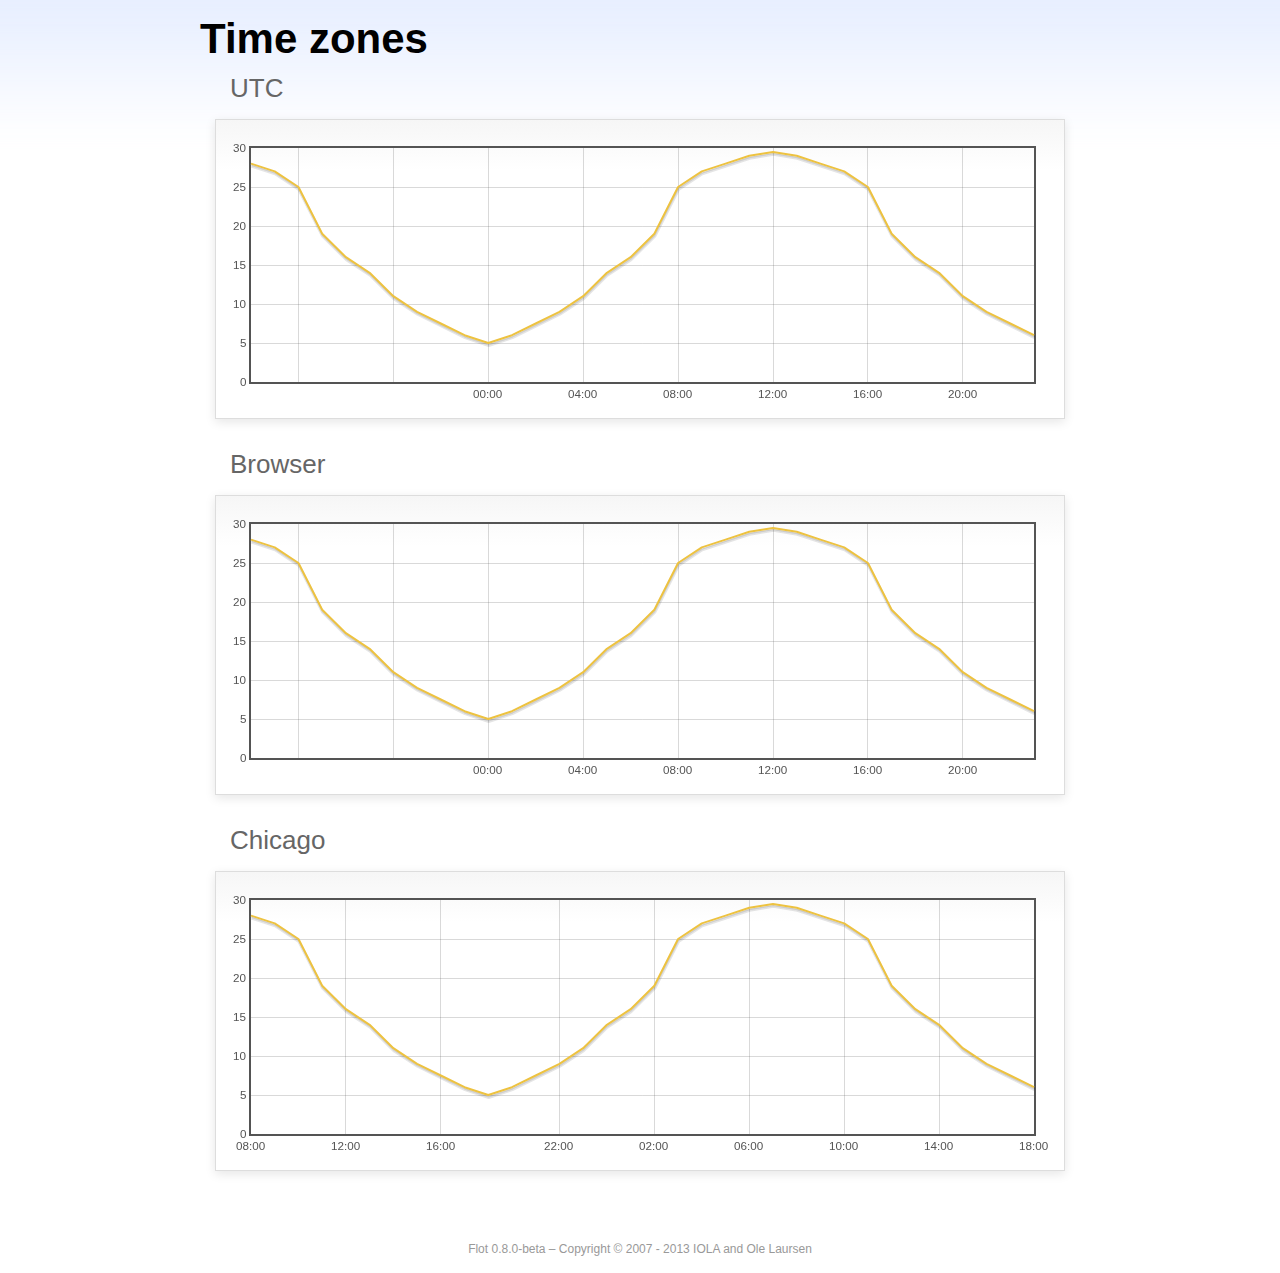
<file: tourifix.com/admin/vendors/flot/examples/axes-time-zones/index.html>
<!DOCTYPE html PUBLIC "-//W3C//DTD HTML 4.01//EN" "http://www.w3.org/TR/html4/strict.dtd">
<html>
<head>
	<meta http-equiv="Content-Type" content="text/html; charset=utf-8">
	<title>Flot Examples: Time zones</title>
	<link href="../examples.css" rel="stylesheet" type="text/css">
	<!--[if lte IE 8]><script language="javascript" type="text/javascript" src="../../excanvas.min.js"></script><![endif]-->
	<script language="javascript" type="text/javascript" src="../../jquery.js"></script>
	<script language="javascript" type="text/javascript" src="../../jquery.flot.js"></script>
	<script language="javascript" type="text/javascript" src="../../jquery.flot.time.js"></script>
	<script language="javascript" type="text/javascript" src="date.js"></script>
	<script type="text/javascript">

	$(function() {

		timezoneJS.timezone.zoneFileBasePath = "tz";
		timezoneJS.timezone.defaultZoneFile = [];
		timezoneJS.timezone.init({async: false});

		var d = [
			[Date.UTC(2011, 2, 12, 14, 0, 0), 28],
			[Date.UTC(2011, 2, 12, 15, 0, 0), 27],
			[Date.UTC(2011, 2, 12, 16, 0, 0), 25],
			[Date.UTC(2011, 2, 12, 17, 0, 0), 19],
			[Date.UTC(2011, 2, 12, 18, 0, 0), 16],
			[Date.UTC(2011, 2, 12, 19, 0, 0), 14],
			[Date.UTC(2011, 2, 12, 20, 0, 0), 11],
			[Date.UTC(2011, 2, 12, 21, 0, 0), 9],
			[Date.UTC(2011, 2, 12, 22, 0, 0), 7.5],
			[Date.UTC(2011, 2, 12, 23, 0, 0), 6],
			[Date.UTC(2011, 2, 13, 0, 0, 0), 5],
			[Date.UTC(2011, 2, 13, 1, 0, 0), 6],
			[Date.UTC(2011, 2, 13, 2, 0, 0), 7.5],
			[Date.UTC(2011, 2, 13, 3, 0, 0), 9],
			[Date.UTC(2011, 2, 13, 4, 0, 0), 11],
			[Date.UTC(2011, 2, 13, 5, 0, 0), 14],
			[Date.UTC(2011, 2, 13, 6, 0, 0), 16],
			[Date.UTC(2011, 2, 13, 7, 0, 0), 19],
			[Date.UTC(2011, 2, 13, 8, 0, 0), 25],
			[Date.UTC(2011, 2, 13, 9, 0, 0), 27],
			[Date.UTC(2011, 2, 13, 10, 0, 0), 28],
			[Date.UTC(2011, 2, 13, 11, 0, 0), 29],
			[Date.UTC(2011, 2, 13, 12, 0, 0), 29.5],
			[Date.UTC(2011, 2, 13, 13, 0, 0), 29],
			[Date.UTC(2011, 2, 13, 14, 0, 0), 28],
			[Date.UTC(2011, 2, 13, 15, 0, 0), 27],
			[Date.UTC(2011, 2, 13, 16, 0, 0), 25],
			[Date.UTC(2011, 2, 13, 17, 0, 0), 19],
			[Date.UTC(2011, 2, 13, 18, 0, 0), 16],
			[Date.UTC(2011, 2, 13, 19, 0, 0), 14],
			[Date.UTC(2011, 2, 13, 20, 0, 0), 11],
			[Date.UTC(2011, 2, 13, 21, 0, 0), 9],
			[Date.UTC(2011, 2, 13, 22, 0, 0), 7.5],
			[Date.UTC(2011, 2, 13, 23, 0, 0), 6]
		];

		var plot = $.plot("#placeholderUTC", [d], {
			xaxis: {
				mode: "time"
			}
		});

		var plot = $.plot("#placeholderLocal", [d], {
			xaxis: {
				mode: "time",
				timezone: "browser"
			}
		});

		var plot = $.plot("#placeholderChicago", [d], {
			xaxis: {
				mode: "time",
				timezone: "America/Chicago"
			}
		});

		// Add the Flot version string to the footer

		$("#footer").prepend("Flot " + $.plot.version + " &ndash; ");
	});

	</script>
</head>
<body>

	<div id="header">
		<h2>Time zones</h2>
	</div>

	<div id="content">

		<h3>UTC</h3>
		<div class="demo-container" style="height: 300px;">
			<div id="placeholderUTC" class="demo-placeholder"></div>
		</div>

		<h3>Browser</h3>
		<div class="demo-container" style="height: 300px;">
			<div id="placeholderLocal" class="demo-placeholder"></div>
		</div>

		<h3>Chicago</h3>
		<div class="demo-container" style="height: 300px;">
			<div id="placeholderChicago" class="demo-placeholder"></div>
		</div>

	</div>

	<div id="footer">
		Copyright &copy; 2007 - 2013 IOLA and Ole Laursen
	</div>

</body>
</html>
</file>
<file: tourifix.com/assets/css/starter-template.css>
body {
  padding-top: 50px;
}
.starter-template {
  padding: 40px 15px;
  text-align: center;
}
</file>
<file: tourifix.com/admin/vendors/ckeditor/samples/sample.css>
/*
Copyright (c) 2003-2013, CKSource - Frederico Knabben. All rights reserved.
For licensing, see LICENSE.md or http://ckeditor.com/license
*/

html, body, h1, h2, h3, h4, h5, h6, div, span, blockquote, p, address, form, fieldset, img, ul, ol, dl, dt, dd, li, hr, table, td, th, strong, em, sup, sub, dfn, ins, del, q, cite, var, samp, code, kbd, tt, pre
{
	line-height: 1.5em;
}

body
{
	padding: 10px 30px;
}

input, textarea, select, option, optgroup, button, td, th
{
	font-size: 100%;
}

pre, code, kbd, samp, tt
{
	font-family: monospace,monospace;
	font-size: 1em;
}

body {
    width: 960px;
    margin: 0 auto;
}

code
{
	background: #f3f3f3;
	border: 1px solid #ddd;
	padding: 1px 4px;

	-moz-border-radius: 3px;
	-webkit-border-radius: 3px;
	border-radius: 3px;
}

abbr
{
	border-bottom: 1px dotted #555;
	cursor: pointer;
}

.new
{
	background: #FF7E00;
	border: 1px solid #DA8028;
	color: #fff;
	font-size: 10px;
	font-weight: bold;
	padding: 1px 4px;
	text-shadow: 0 1px 0 #C97626;
	text-transform: uppercase;
	margin: 0 0 0 3px;

	-moz-border-radius: 3px;
	-webkit-border-radius: 3px;
	border-radius: 3px;

	-moz-box-shadow: 0 2px 3px 0 #FFA54E inset;
	-webkit-box-shadow: 0 2px 3px 0 #FFA54E inset;
	box-shadow: 0 2px 3px 0 #FFA54E inset;
}

h1.samples
{
	color: #0782C1;
	font-size: 200%;
	font-weight: normal;
	margin: 0;
	padding: 0;
}

h1.samples a
{
	color: #0782C1;
	text-decoration: none;
	border-bottom: 1px dotted #0782C1;
}

.samples a:hover
{
	border-bottom: 1px dotted #0782C1;
}

h2.samples
{
	color: #000000;
	font-size: 130%;
	margin: 15px 0 0 0;
	padding: 0;
}

p, blockquote, address, form, pre, dl, h1.samples, h2.samples
{
	margin-bottom: 15px;
}

ul.samples
{
	margin-bottom: 15px;
}

.clear
{
	clear: both;
}

fieldset
{
	margin: 0;
	padding: 10px;
}

body, input, textarea
{
	color: #333333;
	font-family: Arial, Helvetica, sans-serif;
}

body
{
	font-size: 75%;
}

a.samples
{
	color: #189DE1;
	text-decoration: none;
}

form
{
	margin: 0;
	padding: 0;
}

pre.samples
{
	background-color: #F7F7F7;
	border: 1px solid #D7D7D7;
	overflow: auto;
	padding: 0.25em;
	white-space: pre-wrap; /* CSS 2.1 */
	word-wrap: break-word; /* IE7 */
	-moz-tab-size: 4;
	-o-tab-size: 4;
	-webkit-tab-size: 4;
	tab-size: 4;
}

#footer
{
	clear: both;
	padding-top: 10px;
}

#footer hr
{
	margin: 10px 0 15px 0;
	height: 1px;
	border: solid 1px gray;
	border-bottom: none;
}

#footer p
{
	margin: 0 10px 10px 10px;
	float: left;
}

#footer #copy
{
	float: right;
}

#outputSample
{
	width: 100%;
	table-layout: fixed;
}

#outputSample thead th
{
	color: #dddddd;
	background-color: #999999;
	padding: 4px;
	white-space: nowrap;
}

#outputSample tbody th
{
	vertical-align: top;
	text-align: left;
}

#outputSample pre
{
	margin: 0;
	padding: 0;
}

.description
{
	border: 1px dotted #B7B7B7;
	margin-bottom: 10px;
	padding: 10px 10px 0;
	overflow: hidden;
}

label
{
	display: block;
	margin-bottom: 6px;
}

/**
 *	CKEditor editables are automatically set with the "cke_editable" class
 *	plus cke_editable_(inline|themed) depending on the editor type.
 */

/* Style a bit the inline editables. */
.cke_editable.cke_editable_inline
{
	cursor: pointer;
}

/* Once an editable element gets focused, the "cke_focus" class is
   added to it, so we can style it differently. */
.cke_editable.cke_editable_inline.cke_focus
{
	box-shadow: inset 0px 0px 20px 3px #ddd, inset 0 0 1px #000;
	outline: none;
	background: #eee;
	cursor: text;
}

/* Avoid pre-formatted overflows inline editable. */
.cke_editable_inline pre
{
	white-space: pre-wrap;
	word-wrap: break-word;
}

/**
 *	Samples index styles.
 */

.twoColumns,
.twoColumnsLeft,
.twoColumnsRight
{
	overflow: hidden;
}

.twoColumnsLeft,
.twoColumnsRight
{
	width: 45%;
}

.twoColumnsLeft
{
	float: left;
}

.twoColumnsRight
{
	float: right;
}

dl.samples
{
	padding: 0 0 0 40px;
}
dl.samples > dt
{
	display: list-item;
	list-style-type: disc;
	list-style-position: outside;
	margin: 0 0 3px;
}
dl.samples > dd
{
	margin: 0 0 3px;
}
.warning
{
    color: #ff0000;
	background-color: #FFCCBA;
    border: 2px dotted #ff0000;
	padding: 15px 10px;
	margin: 10px 0;
}

/* Used on inline samples */

blockquote
{
	font-style: italic;
	font-family: Georgia, Times, "Times New Roman", serif;
	padding: 2px 0;
	border-style: solid;
	border-color: #ccc;
	border-width: 0;
}

.cke_contents_ltr blockquote
{
	padding-left: 20px;
	padding-right: 8px;
	border-left-width: 5px;
}

.cke_contents_rtl blockquote
{
	padding-left: 8px;
	padding-right: 20px;
	border-right-width: 5px;
}

img.right {
    border: 1px solid #ccc;
    float: right;
    margin-left: 15px;
    padding: 5px;
}

img.left {
    border: 1px solid #ccc;
    float: left;
    margin-right: 15px;
    padding: 5px;
}
</file>
<file: tourifix.com/admin/vendors/easypiechart/examples/style.css>
body {
    font: 13px/1.4 'Helvetica Neue', 'Helvetica','Arial', sans-serif;
    color: #333;
}

.container {
    width: 520px;
    margin: auto;
}

h1 {
    border-bottom: 1px solid #d9d9d9;
}

a {
    color: #be2221;
    text-decoration: none;
}

.chart {
    float: left;
    margin: 10px;
}

.percentage,
.label {
    text-align: center;
    color: #333;
    font-weight: 100;
    font-size: 1.2em;
    margin-bottom: 0.3em;
}

.credits {
    padding-top: 0.5em;
    clear: both;
    color: #999;
}

.credits a {
    color: #333;
}

.dark {
    background: #333;
}

.dark .percentage-light,
.dark .label {
    text-align: center;
    color: #999;
    font-weight: 100;
    font-size: 1.2em;
    margin-bottom: 0.3em;
}


.button {
  -webkit-box-shadow: inset 0 0 1px #000, inset 0 1px 0 1px rgba(255,255,255,0.2), 0 1px 1px -1px rgba(0, 0, 0, .5);
  -moz-box-shadow: inset 0 0 1px #000, inset 0 1px 0 1px rgba(255,255,255,0.2), 0 1px 1px -1px rgba(0, 0, 0, .5);
  box-shadow: inset 0 0 1px #000, inset 0 1px 0 1px rgba(255,255,255,0.2), 0 1px 1px -1px rgba(0, 0, 0, .5);
  -webkit-border-radius: 3px;
  -moz-border-radius: 3px;
  border-radius: 3px;
  padding: 6px 20px;
  font-weight: bold;
  text-transform: uppercase;
  display: block;
  margin: auto;
  max-width: 200px;
  text-align: center;
  background-color: #5c5c5c;
  background-image: -moz-linear-gradient(top, #666666, #4d4d4d);
  background-image: -ms-linear-gradient(top, #666666, #4d4d4d);
  background-image: -webkit-gradient(linear, 0 0, 0 100%, from(#666666), to(#4d4d4d));
  background-image: -webkit-linear-gradient(top, #666666, #4d4d4d);
  background-image: -o-linear-gradient(top, #666666, #4d4d4d);
  background-image: linear-gradient(top, #666666, #4d4d4d);
  background-repeat: repeat-x;
  filter: progid:DXImageTransform.Microsoft.gradient(startColorstr='#666666', endColorstr='#4d4d4d', GradientType=0);
  color: #ffffff;
  text-shadow: 0 1px 1px #333333;
}
.button:hover {
  color: #ffffff;
  text-decoration: none;
  background-color: #616161;
  background-image: -moz-linear-gradient(top, #6b6b6b, #525252);
  background-image: -ms-linear-gradient(top, #6b6b6b, #525252);
  background-image: -webkit-gradient(linear, 0 0, 0 100%, from(#6b6b6b), to(#525252));
  background-image: -webkit-linear-gradient(top, #6b6b6b, #525252);
  background-image: -o-linear-gradient(top, #6b6b6b, #525252);
  background-image: linear-gradient(top, #6b6b6b, #525252);
  background-repeat: repeat-x;
  filter: progid:DXImageTransform.Microsoft.gradient(startColorstr='#6b6b6b', endColorstr='#525252', GradientType=0);
}
.button:active {
  background-color: #575757;
  background-image: -moz-linear-gradient(top, #616161, #474747);
  background-image: -ms-linear-gradient(top, #616161, #474747);
  background-image: -webkit-gradient(linear, 0 0, 0 100%, from(#616161), to(#474747));
  background-image: -webkit-linear-gradient(top, #616161, #474747);
  background-image: -o-linear-gradient(top, #616161, #474747);
  background-image: linear-gradient(top, #616161, #474747);
  background-repeat: repeat-x;
  filter: progid:DXImageTransform.Microsoft.gradient(startColorstr='#616161', endColorstr='#474747', GradientType=0);
  -webkit-transform: translate(0, 1px);
  -moz-transform: translate(0, 1px);
  -ms-transform: translate(0, 1px);
  -o-transform: translate(0, 1px);
  transform: translate(0, 1px);
}
.button:disabled {
  background-color: #dddddd;
  background-image: -moz-linear-gradient(top, #e7e7e7, #cdcdcd);
  background-image: -ms-linear-gradient(top, #e7e7e7, #cdcdcd);
  background-image: -webkit-gradient(linear, 0 0, 0 100%, from(#e7e7e7), to(#cdcdcd));
  background-image: -webkit-linear-gradient(top, #e7e7e7, #cdcdcd);
  background-image: -o-linear-gradient(top, #e7e7e7, #cdcdcd);
  background-image: linear-gradient(top, #e7e7e7, #cdcdcd);
  background-repeat: repeat-x;
  filter: progid:DXImageTransform.Microsoft.gradient(startColorstr='#e7e7e7', endColorstr='#cdcdcd', GradientType=0);
  color: #939393;
  text-shadow: 0 1px 1px #fff;
}

@media screen and (max-device-width: 480px) {
  .container{
    width: 100%;
  }
}
</file>
<file: tourifix.com/admin/vendors/flot/examples/examples.css>
* {	padding: 0; margin: 0; vertical-align: top; }

body {
	background: url(background.png) repeat-x;
	font: 18px/1.5em "proxima-nova", Helvetica, Arial, sans-serif;
}

a {	color: #069; }
a:hover { color: #28b; }

h2 {
	margin-top: 15px;
	font: normal 32px "omnes-pro", Helvetica, Arial, sans-serif;
}

h3 {
	margin-left: 30px;
	font: normal 26px "omnes-pro", Helvetica, Arial, sans-serif;
	color: #666;
}

p {
	margin-top: 10px;
}

button {
	font-size: 18px;
	padding: 1px 7px;
}

input {
	font-size: 18px;
}

input[type=checkbox] {
	margin: 7px;
}

#header {
	position: relative;
	width: 900px;
	margin: auto;
}

#header h2 {
	margin-left: 10px;
	vertical-align: middle;
	font-size: 42px;
	font-weight: bold;
	text-decoration: none;
	color: #000;
}

#content {
	width: 880px;
	margin: 0 auto;
	padding: 10px;
}

#footer {
	margin-top: 25px;
	margin-bottom: 10px;
	text-align: center;
	font-size: 12px;
	color: #999;
}

.demo-container {
	box-sizing: border-box;
	width: 850px;
	height: 450px;
	padding: 20px 15px 15px 15px;
	margin: 15px auto 30px auto;
	border: 1px solid #ddd;
	background: #fff;
	background: linear-gradient(#f6f6f6 0, #fff 50px);
	background: -o-linear-gradient(#f6f6f6 0, #fff 50px);
	background: -ms-linear-gradient(#f6f6f6 0, #fff 50px);
	background: -moz-linear-gradient(#f6f6f6 0, #fff 50px);
	background: -webkit-linear-gradient(#f6f6f6 0, #fff 50px);
	box-shadow: 0 3px 10px rgba(0,0,0,0.15);
	-o-box-shadow: 0 3px 10px rgba(0,0,0,0.1);
	-ms-box-shadow: 0 3px 10px rgba(0,0,0,0.1);
	-moz-box-shadow: 0 3px 10px rgba(0,0,0,0.1);
	-webkit-box-shadow: 0 3px 10px rgba(0,0,0,0.1);
}

.demo-placeholder {
	width: 100%;
	height: 100%;
	font-size: 14px;
	line-height: 14px;
}

.legend table {
	border-spacing: 5px;
}
</file>
